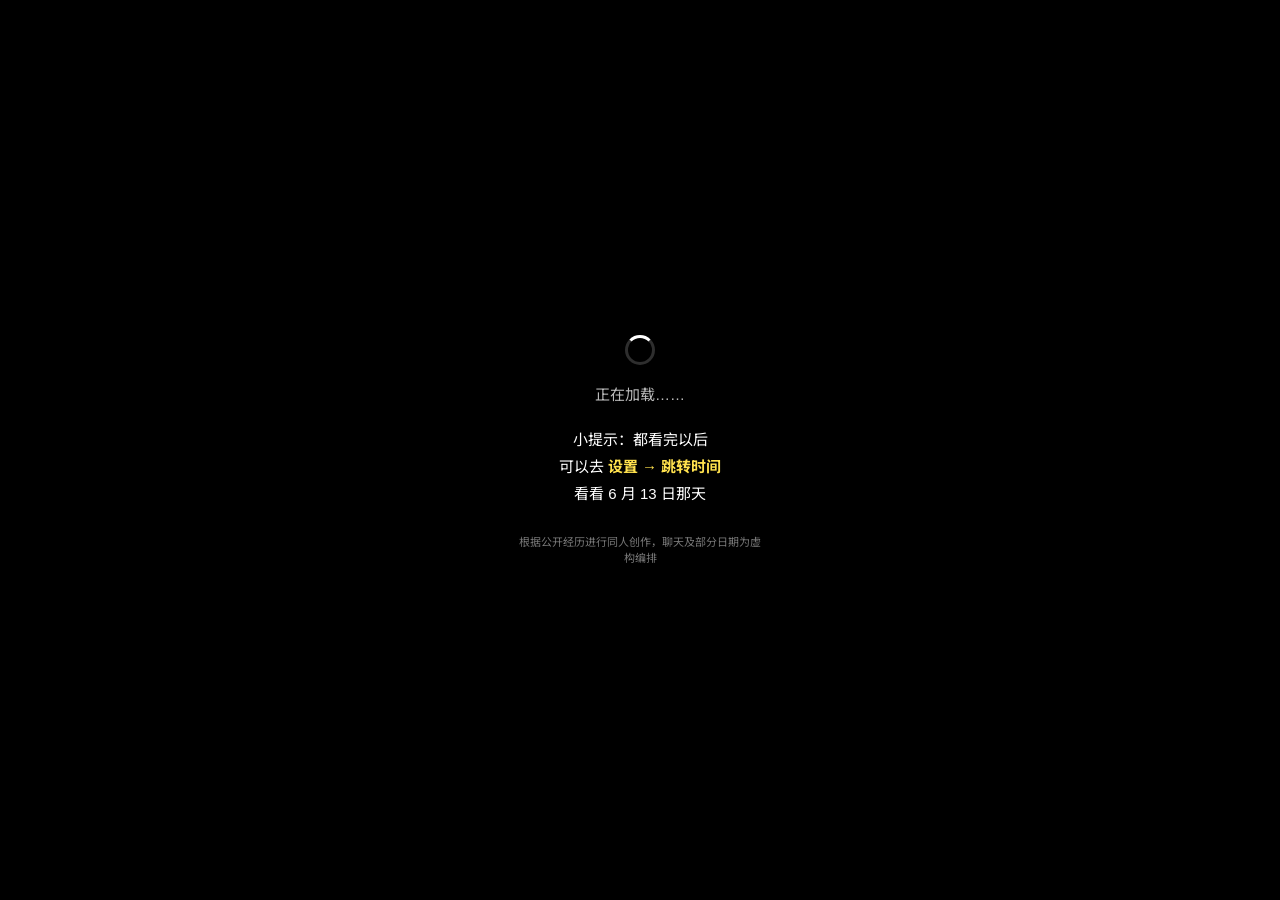
<file: index.html>
<!doctype html>
<html lang="zh-CN">
<head>
<meta charset="utf-8">
<meta name="viewport" content="width=device-width, initial-scale=1, viewport-fit=cover, user-scalable=no">
<meta name="theme-color" content="#000000">
<title>金南俊的旧手机</title>
<link rel="icon" href="./favicon.ico" sizes="any">
<link rel="icon" type="image/png" sizes="32x32" href="./favicon-32.png">
<link rel="apple-touch-icon" sizes="180x180" href="./apple-touch-icon.png">
<meta name="apple-mobile-web-app-title" content="金南俊的旧手机">
<meta name="description" content="金南俊的旧手机 · 同人叙事作品（非官方）。一部出道前的 iPhone 5。">
<link rel="preconnect" href="https://fonts.googleapis.com">
<link rel="preconnect" href="https://fonts.gstatic.com" crossorigin>
<!-- 字体异步加载：不挡住页面显示，加载好后自动换上 -->
<link href="https://fonts.googleapis.com/css2?family=Noto+Sans+SC:wght@400;500;700&display=swap" rel="stylesheet" media="print" onload="this.media='all'">
<style>
#boot{position:fixed;inset:0;z-index:999;background:#000;color:#fff;display:grid;place-items:center;text-align:center;font-family:"Helvetica Neue",Helvetica,"PingFang SC","Noto Sans SC",sans-serif;transition:opacity .5s}
#boot[hidden]{display:none}#boot.out{opacity:0}
#boot .boot-in{max-width:300px;padding:0 24px}
#boot .boot-spin{width:30px;height:30px;margin:0 auto 18px;border-radius:50%;border:3px solid rgba(255,255,255,.18);border-top-color:#fff;animation:bootspin .9s linear infinite}
@keyframes bootspin{to{transform:rotate(360deg)}}
#boot .boot-t{font-size:15px;color:#bbb;margin:0 0 22px}
#boot .boot-tip{font-size:15px;line-height:1.8;margin:0 0 26px}
#boot .boot-tip b{color:#ffe14d;font-weight:700}
#boot .boot-c{font-size:11px;color:#777;margin:0}
</style>
<link rel="stylesheet" href="css/phone.css">
<link rel="stylesheet" href="css/chat.css">
<link rel="stylesheet" href="css/ios.css">
</head>
<body>
<div id="boot" hidden><div class="boot-in"><div class="boot-spin"></div><p class="boot-t">正在加载……</p>
  <p class="boot-tip">小提示：都看完以后<br>可以去 <b>设置 → 跳转时间</b><br>看看 6 月 13 日那天</p>
  <p class="boot-c">根据公开经历进行同人创作，聊天及部分日期为虚构编排</p></div></div>
<script>
/* 网慢时才显示加载提示：0.9 秒内加载完就直接进入 */
(function(){var b=document.getElementById('boot'),shown=false;var t=setTimeout(function(){b.hidden=false;shown=true;},900);
window.addEventListener('load',function(){clearTimeout(t);if(!shown){b.remove();return;}
setTimeout(function(){b.classList.add('out');setTimeout(function(){b.remove();},500);},1800);});
b.addEventListener('click',function(){if(document.readyState==='complete'){b.classList.add('out');setTimeout(function(){b.remove();},500);}});})();
</script>
<div id="stage">
  <div id="device">
    <div id="screen">
      <div id="statusbar" class="sb-trans">
        <span class="sb-left" aria-hidden="true">
          <span class="sb-bars"><i></i><i></i><i></i><i></i><i></i></span>
          <span class="sb-carrier">SKTelecom</span>
          <svg class="sb-wifi" viewBox="0 0 16 12"><path d="M8 2.3c2.4 0 4.6.9 6.2 2.5l1.2-1.3C13.4 1.4 10.8.3 8 .3S2.6 1.4.6 3.5l1.2 1.3C3.4 3.2 5.6 2.3 8 2.3zm0 3.6c1.4 0 2.7.5 3.7 1.5l1.2-1.3C11.6 4.8 9.9 4.1 8 4.1s-3.6.7-4.9 2l1.2 1.3c1-1 2.3-1.5 3.7-1.5zm0 3.4c-.5 0-1 .2-1.3.6L8 11.7l1.3-1.8c-.3-.4-.8-.6-1.3-.6z"/></svg>
        </span>
        <span class="sb-time" data-clock="short">23:47</span>
        <svg class="sb-lock" viewBox="0 0 9 12" aria-hidden="true"><path fill="#fff" d="M1.6 5.2V3.6a2.9 2.9 0 0 1 5.8 0v1.6h.4c.6 0 1.2.5 1.2 1.2v4.4c0 .6-.6 1.2-1.2 1.2H1.2C.6 12 0 11.4 0 10.8V6.4c0-.7.6-1.2 1.2-1.2zm1.2 0h3.4V3.6a1.7 1.7 0 0 0-3.4 0z"/></svg>
        <span class="sb-right" aria-hidden="true"><span class="sb-batt-num">63%</span><span class="sb-batt"></span></span>
      </div>
      <div id="layers"></div>
      <div id="banner-layer"></div>
    </div>
  </div>
</div>
<!-- 数据（要改内容只改 data/ 里的文件） -->
<script src="js/compat.js"></script>
<script src="js/hit.js"></script>
<script src="data/config.js"></script>
<script src="data/people.js"></script>
<script src="data/chats.js"></script>
<script src="data/phone.js"></script>
<script src="data/phone-more.js"></script>
<script src="data/assets.js"></script>
<script src="data/rm-photos.js"></script>
<script src="data/channels.js"></script>
<script src="data/interactions.js"></script>
<script src="data/chat-extras.js"></script>
<script src="data/name-replies.js"></script>
<script src="data/reader-extras.js"></script>
<script src="data/pay-extras.js"></script>
<script src="data/followups.js"></script>
<script src="data/group.js"></script>
<script src="data/player-extras.js"></script>
<script src="data/player-extras-2.js"></script>
<script src="data/player-extras-3.js"></script>
<script src="data/player-extras-4.js"></script>
<script src="data/player-extras-5.js"></script>
<script src="data/player-extras-6.js"></script>
<script src="data/player-extras-7.js"></script>
<script src="data/player-extras-8.js"></script>
<script src="data/player-extras-9.js"></script>
<script src="data/player-extras-10.js"></script>
<script src="data/player-extras-11.js"></script>
<script src="data/player-extras-12.js"></script>
<script src="data/player-extras-13.js"></script>
<script src="data/player-extras-14.js"></script>
<script src="data/player-extras-15.js"></script>
<script src="data/player-extras-16.js"></script>
<script src="data/player-extras-17.js"></script>
<script src="data/player-extras-18.js"></script>
<script src="data/player-extras-19.js"></script>
<script src="data/polish.js"></script>
<script src="data/debut.js"></script>
<script src="data/music.js"></script>
<!-- 程序 -->
<script src="js/data-loader.js"></script>
<script src="vendor/opencc/t2cn.js"></script>
<script src="js/zh.js"></script>
<script src="js/retro-icons.js"></script>
<script src="js/ui.js"></script>
<script src="js/interaction-engine.js"></script>
<script src="js/feedback.js"></script>
<script src="js/chat.js"></script>
<script src="js/apps.js"></script>
<script src="js/events.js"></script>
<script src="js/debut.js"></script>
<script src="js/app.js"></script>
</body>
</html>
</file>
<file: css/phone.css>
/* ================================================================
 * iPhone 5 · iOS 6 外壳：机身、状态栏、锁屏、密码、主屏幕、横幅、查看器
 * ================================================================ */
:root {
  --font: "Helvetica Neue", Helvetica, Arial, "Noto Sans SC", "PingFang SC", "Heiti SC", "Hiragino Sans GB", "Microsoft YaHei", sans-serif;
  --stage-bg: #2b2d31;
  --ease-out: cubic-bezier(.2, .8, .2, 1);
  --ease-spring: cubic-bezier(.32, 1.25, .45, 1);
  --sw: 360px; /* 屏幕设计宽度（iPhone 5 是 16:9） */
  --sh: 640px;
  --sb: 20px;  /* 状态栏高度 */
  --sab: 0px;  /* 底部安全区 */
}
* { box-sizing: border-box; -webkit-tap-highlight-color: transparent; }
html, body { margin: 0; height: 100%; overflow: hidden; }
body {
  font-family: var(--font); color: #000; -webkit-font-smoothing: antialiased; user-select: none; -webkit-user-select: none;
  background: radial-gradient(ellipse at 50% 30%, #4a4d53 0%, #2b2d31 55%, #1b1c1f 100%);
}
button { font: inherit; color: inherit; background: none; border: 0; padding: 0; cursor: pointer; }
svg { display: block; }

/* ---------- 舞台：电脑端居中一部白色 iPhone 5 ---------- */
#stage { position: fixed; top: 0; right: 0; bottom: 0; left: 0; display: grid; place-items: center; }
/* 不显示手机外壳：电脑上只居中显示屏幕本身 */
#device { position: relative; width: var(--sw); height: var(--sh); transform: scale(var(--scale, 1)); transform-origin: center; }
#side-btn, .dv-top, #home-btn { display: none; }
#screen {
  position: relative; width: var(--sw); height: var(--sh); overflow: hidden; background: #000; isolation: isolate;
  border-radius: 6px; box-shadow: 0 30px 70px rgba(0,0,0,.55), 0 8px 20px rgba(0,0,0,.35);
}

/* ---------- 手机端：直接铺满 ---------- */
body.fullscreen { --sb: calc(20px + env(safe-area-inset-top)); --sab: env(safe-area-inset-bottom); background: #000; }
body.fullscreen #stage { display: block; top: var(--phone-visible-top, 0px); bottom: auto; height: var(--phone-visible-height, 100dvh); }
body.fullscreen #device { width: 100%; height: 100%; padding: 0; border-radius: 0; box-shadow: none; transform: none; background: #000; }
body.fullscreen #device::before, body.fullscreen #device::after, body.fullscreen .dv-top, body.fullscreen #home-btn, body.fullscreen #side-btn { display: none; }
body.fullscreen #screen { width: 100%; height: 100%; box-shadow: none; border-radius: 0; }

/* ---------- 状态栏（iOS 6：20pt，时间居中） ---------- */
#statusbar {
  position: absolute; z-index: 110; top: 0; left: 0; right: 0; height: var(--sb); padding-top: calc(var(--sb) - 20px);
  display: flex; align-items: center; justify-content: space-between; padding-left: 5px; padding-right: 6px;
  pointer-events: none; color: #fff; font: 700 12.5px/1 "Helvetica Neue", Helvetica, Arial, var(--font); letter-spacing: -.1px;
  background: #000; text-shadow: 0 -1px 0 rgba(0,0,0,.5); transition: background .25s;
}
#statusbar.sb-trans { background: rgba(0,0,0,.5); }
#statusbar.sb-clear { background: rgba(0,0,0,.25); }
.sb-left, .sb-right { flex: 1; display: flex; align-items: center; gap: 4px; min-width: 0; }
.sb-right { justify-content: flex-end; gap: 4px; }
.sb-bars { display: flex; align-items: flex-end; gap: 1px; height: 10px; margin-right: 1px; }
.sb-bars i { width: 3px; background: #fff; border-radius: .5px; }
.sb-bars i:nth-child(1) { height: 3px; } .sb-bars i:nth-child(2) { height: 4.5px; } .sb-bars i:nth-child(3) { height: 6px; }
.sb-bars i:nth-child(4) { height: 7.5px; } .sb-bars i:nth-child(5) { height: 9px; opacity: .35; }
.sb-carrier { font-weight: 500; white-space: nowrap; }
.sb-wifi { width: 14px; height: 10px; fill: currentColor; }
.sb-time { position: absolute; left: 0; right: 0; text-align: center; pointer-events: none; font-weight: 700; }
.sb-lock { display: none; width: 9px; height: 12px; margin: 0 auto; }
#statusbar.on-lock .sb-time { color: transparent; text-shadow: none; }
#statusbar.on-lock .sb-lock { display: block; position: absolute; left: 50%; margin-left: -4.5px; top: calc(var(--sb) - 16px); }
.sb-batt-num { font-weight: 500; }
.sb-batt { position: relative; width: 23px; height: 11px; border: 1px solid rgba(255,255,255,.9); border-radius: 2px; margin-right: 3px; }
.sb-batt::before { content: ""; position: absolute; left: 1px; top: 1px; bottom: 1px; width: calc((100% - 2px) * var(--batt, .63)); background: linear-gradient(#fff, #e6e6e6); border-radius: 1px; }
.sb-batt::after { content: ""; position: absolute; right: -4px; top: 2.5px; width: 2px; height: 4px; border-radius: 0 1px 1px 0; background: rgba(255,255,255,.9); }

/* ---------- 层 ---------- */
#layers { position: absolute; top: 0; right: 0; bottom: 0; left: 0; }
.layer { position: absolute; top: 0; right: 0; bottom: 0; left: 0; overflow: hidden; }
.wallpaper { position: absolute; top: 0; right: 0; bottom: 0; left: 0; background: #b9c3cc center/cover no-repeat; }
.wallpaper.is-empty { background: linear-gradient(#8e9aa6, #c9d0d6 30%, #aab4bd); }

/* ---------- 锁屏 ---------- */
.lock { color: #fff; touch-action: none; }
.lock-inner { position: absolute; top: 0; right: 0; bottom: 0; left: 0; transition: transform .4s var(--ease-out), opacity .3s; will-change: transform; }
.lock-top {
  position: absolute; left: 0; right: 0; top: var(--sb); height: 96px; text-align: center;
  background: linear-gradient(rgba(30,30,32,.62), rgba(10,10,12,.7)); border-bottom: 1px solid rgba(0,0,0,.6); box-shadow: inset 0 1px 0 rgba(255,255,255,.18), 0 1px 0 rgba(255,255,255,.12);
}
.lock-time { font: 200 64px/1 "Helvetica Neue", Helvetica, Arial, sans-serif; letter-spacing: -1px; margin-top: 8px; text-shadow: 0 -1px 0 rgba(0,0,0,.6); font-variant-numeric: tabular-nums; }
.lock-date { font-size: 14px; font-weight: 700; margin-top: 4px; text-shadow: 0 -1px 0 rgba(0,0,0,.6); }
.lock-notifs {
  position: absolute; left: 8px; right: 8px; top: calc(var(--sb) + 106px); bottom: 110px; overflow-y: auto; scrollbar-width: none;
  display: flex; flex-direction: column; gap: 0;
}
.lock-notifs::-webkit-scrollbar { display: none; }
.lock-notifs:empty { display: none; }
.lock-bottom {
  position: absolute; left: 0; right: 0; bottom: 0; height: calc(96px + var(--sab)); padding-bottom: var(--sab);
  background: linear-gradient(rgba(30,30,32,.62), rgba(10,10,12,.78)); border-top: 1px solid rgba(0,0,0,.6); box-shadow: inset 0 1px 0 rgba(255,255,255,.18);
  display: flex; align-items: center; padding-left: 20px; padding-right: 14px; gap: 12px;
}
.slider { position: relative; flex: 1; height: 52px; border-radius: 12px; background: linear-gradient(#141416, #2c2c30); box-shadow: inset 0 1px 3px rgba(0,0,0,.9), 0 1px 0 rgba(255,255,255,.22); overflow: hidden; touch-action: none; }
.slider-text {
  position: absolute; top: 0; right: 0; bottom: 0; left: 0; display: grid; place-items: center; padding-left: 58px; font-size: 21px; font-weight: 400; letter-spacing: 1px;
  color: transparent; background: linear-gradient(90deg, #5e5e5e 0%, #5e5e5e 38%, #ffffff 50%, #5e5e5e 62%, #5e5e5e 100%) 0 0/250% 100%;
  -webkit-background-clip: text; background-clip: text; animation: shimmer 2.4s linear infinite; transition: opacity .15s;
}
@keyframes shimmer { from { background-position: 125% 0; } to { background-position: -25% 0; } }
.slider-knob {
  position: absolute; left: 3px; top: 3px; width: 68px; height: 46px; border-radius: 9px; cursor: grab;
  background: linear-gradient(#ffffff, #e2e2e2 48%, #cfcfcf 52%, #bdbdbd); box-shadow: inset 0 1px 0 #fff, 0 1px 2px rgba(0,0,0,.6);
  display: grid; place-items: center;
}
.slider-knob svg { width: 34px; height: 22px; }
.slider-knob.snap { transition: transform .3s var(--ease-out); }
.lock-cam { width: 34px; height: 52px; display: flex; flex-direction: column; align-items: center; justify-content: center; gap: 4px; opacity: .85; }
.lock-cam i { width: 24px; height: 2px; border-radius: 1px; background: rgba(255,255,255,.55); }
.lock-cam svg { width: 26px; height: 20px; margin-top: 3px; }

/* 锁屏通知（iOS 6 列表） */
.ncard {
  position: relative; display: flex; gap: 8px; align-items: flex-start; text-align: left; width: 100%;
  padding: 9px 10px 10px; color: #fff; background: rgba(0,0,0,.55);
  border-top: 1px solid rgba(255,255,255,.12); border-bottom: 1px solid rgba(0,0,0,.6);
}
.lock-notifs > :first-child .ncard, .lock-notifs > .ncard:first-child { border-radius: 8px 8px 0 0; }
.lock-notifs > :last-child .ncard:last-child, .lock-notifs > .ncard:last-child { border-radius: 0 0 8px 8px; }
.lock-notifs > :only-child .ncard:only-child { border-radius: 8px; }
.ncard .napp { width: 29px; height: 29px; flex: none; border-radius: 6px; overflow: hidden; box-shadow: 0 1px 2px rgba(0,0,0,.6); margin-top: 1px; }
.ncard .nbody { flex: 1; min-width: 0; }
.ncard .nhead { display: flex; justify-content: space-between; gap: 8px; font-size: 14.5px; font-weight: 700; line-height: 1.25; text-shadow: 0 -1px 0 rgba(0,0,0,.6); }
.ncard .ntime { font-size: 12px; font-weight: 400; color: rgba(255,255,255,.65); flex: none; }
.ncard .ntext { font-size: 14px; line-height: 1.3; margin-top: 1px; display: -webkit-box; -webkit-line-clamp: 3; -webkit-box-orient: vertical; overflow: hidden; word-break: break-all; color: rgba(255,255,255,.92); }
.nstack { position: relative; }
.nstack .nmore { position: absolute; right: 10px; bottom: 6px; font-size: 11px; color: rgba(255,255,255,.6); }
.nstack-head { display: flex; justify-content: space-between; align-items: center; padding: 6px 10px; background: rgba(0,0,0,.7); font-size: 13px; font-weight: 700; color: #fff; }
.nstack-head button { font-size: 12px; color: #fff; padding: 2px 9px; border-radius: 5px; border: 1px solid rgba(255,255,255,.35); background: linear-gradient(rgba(255,255,255,.25), rgba(255,255,255,.05)); }
.nstack-enter { animation: fadeIn .25s; }

/* ---------- 密码（iOS 6 简易密码） ---------- */
.passcode { color: #fff; background: #000; }
.passcode .wallpaper { filter: brightness(.55); }
.pc-inner { position: absolute; top: 0; right: 0; bottom: 0; left: 0; display: flex; flex-direction: column; }
.pc-head { flex: 1; display: flex; flex-direction: column; align-items: center; justify-content: center; padding-top: var(--sb); background: linear-gradient(rgba(0,0,0,.25), rgba(0,0,0,.45)); }
.pc-title { font-size: 17px; font-weight: 700; text-shadow: 0 -1px 0 rgba(0,0,0,.7); }
.pc-hint { margin-top: 14px; font-size: 13px; color: rgba(255,255,255,.75); text-shadow: 0 -1px 0 rgba(0,0,0,.7); }
.pc-dots { display: flex; gap: 10px; margin-top: 16px; }
.pc-dots i { width: 58px; height: 52px; border-radius: 5px; background: #fff; box-shadow: inset 0 2px 3px rgba(0,0,0,.35), 0 1px 0 rgba(255,255,255,.35); position: relative; }
.pc-dots i.on::after { content: ""; position: absolute; left: 50%; top: 50%; width: 13px; height: 13px; margin: -6.5px 0 0 -6.5px; border-radius: 50%; background: #111; }
.pc-dots.shake { animation: shake .5s; }
@keyframes shake { 10%, 90% { transform: translateX(-2px); } 20%, 80% { transform: translateX(8px); } 30%, 50%, 70% { transform: translateX(-14px); } 40%, 60% { transform: translateX(14px); } }
.pc-pad { flex: none; display: grid; grid-template-columns: repeat(3, 1fr); background: #1b1b1d; gap: 1px; padding-bottom: var(--sab); border-top: 1px solid #000; }
.pc-key {
  height: 58px; display: flex; flex-direction: column; align-items: center; justify-content: center; color: #fff;
  background: linear-gradient(#5f6166, #3c3e42 50%, #313236 51%, #26272a); box-shadow: inset 0 1px 0 rgba(255,255,255,.22);
  text-shadow: 0 -1px 0 rgba(0,0,0,.7);
}
.pc-key:active, .pc-key.pressed { background: linear-gradient(#3a7fe0, #1f5dc6 50%, #154fb5 51%, #0d43a3); }
.pc-key b { font-size: 27px; font-weight: 400; line-height: 1; }
.pc-key small { font-size: 9px; font-weight: 700; letter-spacing: 1.5px; margin-top: 2px; color: rgba(255,255,255,.75); }
.pc-key.fn { font-size: 15px; font-weight: 700; background: linear-gradient(#45474b, #2b2c2f 50%, #232427 51%, #1b1c1e); }
.pc-key.fn svg { width: 30px; height: 20px; }

/* ---------- 主屏幕 ---------- */
.home .wallpaper.is-empty { background: #3c4d63; }
.home-pages { position: absolute; left: 0; right: 0; top: var(--sb); bottom: calc(96px + var(--sab)); padding-top: 12px; }
.home-grid { display: grid; grid-template-columns: repeat(4, 1fr); row-gap: 18px; padding: 0 8px; }
.app { display: flex; flex-direction: column; align-items: center; gap: 5px; }
.app-icon { position: relative; width: 62px; height: 62px; border-radius: 12px; transition: transform .15s; filter: drop-shadow(0 1.5px 1.5px rgba(0,0,0,.55)); }
.icon6 { width: 100%; height: 100%; border-radius: inherit; overflow: hidden; position: relative; }
.icon6 svg { width: 100%; height: 100%; }
.icon6::after { /* iOS 6 的玻璃高光与描边 */
  content: ""; position: absolute; top: 0; right: 0; bottom: 0; left: 0; border-radius: inherit; pointer-events: none;
  background: linear-gradient(rgba(255,255,255,.34), rgba(255,255,255,.08) 48%, rgba(255,255,255,0) 50%);
  box-shadow: inset 0 0 0 .5px rgba(0,0,0,.25), inset 0 1px 0 rgba(255,255,255,.5);
}
.app:active .app-icon, .app.pressed .app-icon { filter: brightness(.55) drop-shadow(0 1.5px 1.5px rgba(0,0,0,.55)); }
.app-label { font-size: 11.5px; font-weight: 700; color: #fff; text-shadow: 0 1px 2px rgba(0,0,0,.9), 0 0 1px #000; max-width: 80px; white-space: nowrap; overflow: hidden; text-overflow: ellipsis; letter-spacing: -.1px; }
.badge {
  position: absolute; top: -8px; right: -9px; min-width: 25px; height: 25px; padding: 0 6px; border-radius: 13px; z-index: 2;
  background: radial-gradient(circle at 50% 0%, #ff9b8f 0%, #f2321f 45%, #b20e00 100%); color: #fff; font: 700 14px/21px "Helvetica Neue", Helvetica, Arial, sans-serif; text-align: center;
  border: 2px solid #fff; box-shadow: 0 2px 3px rgba(0,0,0,.6); text-shadow: 0 -1px 0 rgba(0,0,0,.35);
}
.badge::after { content: ""; position: absolute; left: 2px; right: 2px; top: 1px; height: 45%; border-radius: 10px 10px 50% 50%; background: linear-gradient(rgba(255,255,255,.55), rgba(255,255,255,.1)); }
.app.bounce .app-icon { animation: bounce .45s; }
@keyframes bounce { 30% { transform: scale(.86); } 60% { transform: scale(1.06); } }
.dock { position: absolute; left: 0; right: 0; bottom: 0; height: calc(96px + var(--sab)); padding-bottom: var(--sab); display: grid; grid-template-columns: repeat(4, 1fr); align-items: start; padding-top: 10px; }
.dock::before { /* 玻璃台面（上窄下宽的梯形） */
  content: ""; position: absolute; left: 0; right: 0; top: 42px; bottom: calc(9px + var(--sab));
  background: linear-gradient(rgba(240,244,248,.55), rgba(205,214,224,.5) 40%, rgba(150,162,178,.6));
  clip-path: polygon(5% 0, 95% 0, 100% 100%, 0 100%);
}
.dock::after { /* 台面前沿 */
  content: ""; position: absolute; left: 0; right: 0; bottom: var(--sab); height: 9px;
  background: linear-gradient(rgba(255,255,255,.85), rgba(170,180,195,.75) 40%, rgba(110,120,135,.8)); box-shadow: 0 -1px 0 rgba(255,255,255,.7);
}
body.fullscreen .dock::after { bottom: 0; height: calc(9px + var(--sab)); }
.dock .app { position: relative; z-index: 1; }
.dock .app-icon { -webkit-box-reflect: below 2px linear-gradient(transparent 70%, rgba(255,255,255,.22)); }
.dock .app-label { margin-top: 2px; }
.page-dots { position: absolute; bottom: calc(100px + var(--sab)); left: 0; right: 0; display: flex; justify-content: center; align-items: center; gap: 9px; }
.page-dots i { width: 6px; height: 6px; border-radius: 50%; background: rgba(255,255,255,.45); box-shadow: 0 0 1px rgba(0,0,0,.6); }
.page-dots i.on { background: #fff; }
.page-dots .pd-search { width: 8px; height: 8px; border: 1.4px solid rgba(255,255,255,.7); border-radius: 50%; position: relative; background: none; box-shadow: none; }
.page-dots .pd-search::after { content: ""; position: absolute; right: -3px; bottom: -3px; width: 4px; height: 1.4px; background: rgba(255,255,255,.7); transform: rotate(45deg); }
.home-enter .home-grid, .home-enter .dock .app { animation: homeIn .5s var(--ease-out); }
@keyframes homeIn { from { transform: scale(1.35); opacity: 0; } }

/* 图标占位（槽位为空时显示） */
.icon-fallback { width: 100%; height: 100%; border-radius: inherit; display: grid; place-items: center; overflow: hidden; }
.icon-fallback svg { width: 58%; height: 58%; }
.icon-img { width: 100%; height: 100%; border-radius: inherit; object-fit: cover; display: block; }

/* ---------- 应用窗口 ---------- */
.appwin { background: #000; will-change: transform; }
.appwin.opening { animation: appOpen .38s var(--ease-out); }
.appwin.closing { animation: appClose .3s cubic-bezier(.4, 0, .9, .6) forwards; }
@keyframes appOpen { from { transform: translate(var(--ox), var(--oy)) scale(.12); opacity: 0; } 35% { opacity: 1; } }
@keyframes appClose { to { transform: translate(var(--ox), var(--oy)) scale(.12); opacity: 0; } }

/* 页面栈（应用内推入/返回，iOS 6 是整页平移） */
.page { position: absolute; top: 0; right: 0; bottom: 0; left: 0; background: #fff; display: flex; flex-direction: column; overflow: hidden; }
.page.push-in { animation: pushIn .35s var(--ease-out); }
.page.push-out { animation: pushOut .32s var(--ease-out) forwards; }
.page.under { animation: underOut .35s var(--ease-out) forwards; }
.page.under-back { animation: underBack .32s var(--ease-out); }
@keyframes pushIn { from { transform: translateX(100%); } }
@keyframes pushOut { to { transform: translateX(100%); } }
@keyframes underOut { to { transform: translateX(-100%); } }
@keyframes underBack { from { transform: translateX(-100%); } }

/* ---------- 横幅通知（iOS 6：顶部黑色横条） ---------- */
#banner-layer { position: absolute; z-index: 120; left: 0; right: 0; top: 0; pointer-events: none; }
#banner-layer .ncard {
  pointer-events: auto; cursor: pointer; border-radius: 0; align-items: center; min-height: calc(var(--sb) + 22px); padding: calc(var(--sb) - 18px) 10px 6px;
  background: linear-gradient(#2a2a2c, #050505); border: 0; border-bottom: 1px solid #000; box-shadow: 0 2px 6px rgba(0,0,0,.5);
}
#banner-layer .ncard .napp { width: 20px; height: 20px; border-radius: 4px; margin-top: 0; }
#banner-layer .ncard .nbody { display: flex; gap: 6px; align-items: baseline; min-width: 0; }
#banner-layer .ncard .nhead { flex: none; font-size: 13.5px; }
#banner-layer .ncard .ntime { display: none; }
#banner-layer .ncard .ntext { font-size: 13.5px; -webkit-line-clamp: 1; flex: 1; min-width: 0; }
.banner-in { animation: bannerIn .35s var(--ease-out) both; }
.banner-out { animation: bannerOut .3s ease-in forwards; }
@keyframes bannerIn { from { transform: rotateX(-90deg); transform-origin: top; opacity: 0; } to { transform: none; transform-origin: top; } }
@keyframes bannerOut { to { transform: rotateX(90deg); transform-origin: bottom; opacity: 0; } }

/* ---------- 图片查看器（半透明黑色工具栏） ---------- */
.viewer { position: absolute; top: 0; right: 0; bottom: 0; left: 0; z-index: 80; background: #000; color: #fff; display: flex; flex-direction: column; animation: fadeIn .25s; }
.viewer-top {
  padding: var(--sb) 6px 0; height: calc(var(--sb) + 44px); display: flex; align-items: center; justify-content: space-between; font-size: 15px;
  background: linear-gradient(rgba(60,60,64,.75), rgba(10,10,12,.8)); border-bottom: 1px solid #000; box-shadow: inset 0 -1px 0 rgba(255,255,255,.08); flex: none; gap: 6px;
}
.viewer-top > button { color: #fff; font-size: 12.5px; font-weight: 700; padding: 6px 10px; border-radius: 5px; border: 1px solid rgba(0,0,0,.8); background: linear-gradient(#5a5a5e, #2a2a2e 50%, #1d1d20 51%, #141416); box-shadow: inset 0 1px 0 rgba(255,255,255,.2), 0 1px 0 rgba(255,255,255,.12); text-shadow: 0 -1px 0 #000; white-space: nowrap; }
.viewer-top .vt-title { text-align: center; line-height: 1.25; font-weight: 700; font-size: 15px; min-width: 0; overflow: hidden; text-overflow: ellipsis; text-shadow: 0 -1px 0 #000; }
.viewer-top .vt-title small { display: block; font-size: 11.5px; font-weight: 400; opacity: .75; }
.viewer-img { flex: 1; display: grid; place-items: center; overflow: hidden; }
.viewer-img img { max-width: 100%; max-height: 100%; object-fit: contain; }
@keyframes fadeIn { from { opacity: 0; } }

@media (prefers-reduced-motion: reduce) {
  *, *::before, *::after { animation-duration: .01ms !important; transition-duration: .01ms !important; }
}

/* 稍后提醒卡 */
.snz-card { align-items: center; border-radius: 8px; }
.snz-card .snz-stop { flex: none; font-size: 13px; font-weight: 700; color: #fff; padding: 6px 12px; border-radius: 5px; border: 1px solid #000; background: linear-gradient(#f06a5c, #c81e10); box-shadow: inset 0 1px 0 rgba(255,255,255,.35); }

/* 文件查看 */
.viewer-doc { background: #fff; color: #000; }
.viewer-file { flex: 1; overflow: auto; padding: 14px 18px 40px; }
.vf-text { white-space: pre-wrap; word-break: break-word; font: 15px/1.7 var(--font); color: #111; margin: 0; }
.vf-empty { color: #8e8e93; text-align: center; margin-top: 120px; font-size: 15px; }

.viewer-source { color: inherit; text-decoration: none; white-space: nowrap; }

.post-viewer { background: #fff; color: #151515; }
.post-scroll { overflow-y: auto; flex: 1; padding: 16px 16px 32px; overscroll-behavior: contain; background: #fff; }
.post-author { font-weight: 700; font-size: 16px; line-height: 1.4; }
.post-author small { display: block; color: #888; font-size: 13px; font-weight: 400; }
.post-date { color: #8b8b8b; font-size: 12px; margin-top: 8px; }
.post-caption { font-size: 15px; line-height: 1.6; margin: 14px 0; }
.post-caption small { display: block; color: #8b8b8b; font-size: 11px; margin-bottom: 4px; }
.post-image { display: block; width: 100%; max-height: 360px; object-fit: contain; border-radius: 4px; background: #f4f4f4; border: 1px solid #ddd; }
.post-actions { display: flex; gap: 10px; margin-top: 16px; }
.post-actions a, .post-actions button { flex: 1; border-radius: 8px; padding: 10px 5px; font-size: 14px; font-weight: 700; text-align: center; text-decoration: none; color: #333; border: 1px solid #a9a9a9; background: linear-gradient(#fff, #e2e2e2); box-shadow: 0 1px 0 #fff inset; }
.post-actions .post-open { color: #fff; border-color: #1d5fa8; background: linear-gradient(#5ba3f0, #2a73d5 50%, #1d64c8 51%, #1a5cb8); text-shadow: 0 -1px 0 rgba(0,0,0,.35); }
.post-copy-status { min-height: 25px; margin-top: 8px; color: #6e6e73; font-size: 12px; text-align: center; }
.post-url { width: 100%; min-width: 0; padding: 8px; border: 1px solid #bbb; border-radius: 5px; background: #fafafa; color: #777; font: 11px/1.4 var(--font); box-shadow: inset 0 1px 2px rgba(0,0,0,.15); }

/* 跳转时间的过场 */
.jump-fade { position: absolute; top: 0; right: 0; bottom: 0; left: 0; z-index: 150; background: #000; color: #fff; display: flex; flex-direction: column; align-items: center; justify-content: center; gap: 8px; animation: fadeIn .8s; transition: opacity .8s; }
.jump-fade div { font: 200 30px/1.2 "Helvetica Neue", Helvetica, var(--font); letter-spacing: 1px; }
.jump-fade small { font-size: 13px; color: #999; }
.jump-fade.out { opacity: 0; }

.lock-notifs > .ncard:first-child { border-radius: 8px 8px 0 0; }
.lock-notifs > .ncard:last-child { border-radius: 0 0 8px 8px; }
.lock-notifs > .ncard:only-child { border-radius: 8px; }
.ncard-in { animation: ncardIn .35s var(--ease-out); }
@keyframes ncardIn { from { opacity: 0; transform: translateY(-14px); } }

/* 出道合照上浮现的文字 */
.ending { container-type: inline-size; position: absolute; top: 0; right: 0; bottom: 0; left: 0; top: calc(var(--sb) + 44px); z-index: 3; display: grid; place-items: center; background: rgba(0,0,0,0); transition: background 1.6s; pointer-events: none; }
.ending.dim { background: rgba(0,0,0,.72); pointer-events: auto; cursor: pointer; }
.ending-text { padding: 0 18px; text-align: center; color: #fff; animation: endingIn 1.1s ease both; transition: opacity .9s; }
.ending-text p { margin: 0; min-height: 1em; white-space: nowrap; font: 300 17px/2 "Helvetica Neue", Helvetica, var(--font); letter-spacing: 1px; text-shadow: 0 1px 8px rgba(0,0,0,.6); }
.ending-text small { display: block; margin-top: 22px; font-size: 13px; letter-spacing: 2px; color: rgba(255,255,255,.65); }
.ending-text.out { opacity: 0; }
@keyframes endingIn { from { opacity: 0; transform: translateY(8px); filter: blur(3px); } }

/* 窄屏上自动缩小字号，保证每行都不会被挤到下一行 */
.ending-text p { font-size: min(17px, 5.3cqw); }
</file>
<file: css/chat.css>
/* ===== 聊天应用（仿 2013 年前后韩国常用聊天软件的版式；图标与商标为槽位） ===== */
.av { position: relative; flex: none; border-radius: 34%; overflow: hidden; background: #c9d3dd; box-shadow: inset 0 0 0 .5px rgba(0,0,0,.15); }
.av img { width: 100%; height: 100%; object-fit: cover; display: block; }
.av-empty { width: 100%; height: 100%; background: linear-gradient(#c7d3df, #a7b6c5); display: grid; place-items: end center; }
.av-empty svg { width: 82%; height: 82%; }
.av-group { display: grid; grid-template-columns: 1fr 1fr; gap: 1.5px; background: transparent; border-radius: 34%; box-shadow: none; }
.av-group .av { border-radius: 34%; width: 100% !important; height: 100% !important; }

/* 顶栏：深色拟物导航栏 */
.k-page { background: #fff; padding-top: var(--sb); }
.k-head {
  flex: none; position: relative; height: 44px; display: flex; align-items: center; justify-content: space-between; padding: 0 6px;
  background: linear-gradient(#5f5d5a, #43413e 50%, #3a3835 51%, #2e2c2a); border-bottom: 1px solid #141312; box-shadow: inset 0 1px 0 rgba(255,255,255,.2);
}
.k-head h1 { position: absolute; left: 70px; right: 70px; margin: 0; text-align: center; color: #fff; font-size: 19px; font-weight: 700; text-shadow: 0 -1px 0 rgba(0,0,0,.6); pointer-events: none; }
.k-head .k-edit { height: 30px; padding: 0 9px; border-radius: 5px; color: #fff; font-size: 12.5px; font-weight: 700; text-shadow: 0 -1px 0 rgba(0,0,0,.5);
  background: linear-gradient(#6a6865, #4a4845 50%, #403e3b 51%, #34322f); border: 1px solid #1c1b1a; box-shadow: inset 0 1px 0 rgba(255,255,255,.2), 0 1px 0 rgba(255,255,255,.12); }
.k-head .k-icons { display: flex; gap: 4px; margin-left: auto; }
.k-ico { width: 34px; height: 34px; display: grid; place-items: center; }
.k-ico svg { width: 22px; height: 22px; fill: none; stroke: #fff; stroke-width: 1.8; stroke-linecap: round; stroke-linejoin: round; filter: drop-shadow(0 -1px 0 rgba(0,0,0,.5)); }
.k-scroll { flex: 1; overflow-y: auto; overscroll-behavior: contain; -webkit-overflow-scrolling: touch; scrollbar-width: none; }
.k-scroll::-webkit-scrollbar { display: none; }
.k-searchbar { padding: 7px 8px; background: linear-gradient(#ecebe7, #d5d3cd); border-bottom: 1px solid #b4b1aa; }
.k-searchbar div { height: 28px; border-radius: 14px; background: #fff; border: 1px solid #b4b1aa; box-shadow: inset 0 1px 2px rgba(0,0,0,.18); display: flex; align-items: center; gap: 5px; padding: 0 10px; color: #aaa; font-size: 14px; }
.k-searchbar svg { width: 14px; height: 14px; fill: none; stroke: #999; stroke-width: 2.2; }

/* 底部标签栏（黑色玻璃） */
.k-tabs { flex: none; display: grid; grid-template-columns: repeat(4, 1fr); height: calc(49px + var(--sab)); padding: 2px 2px calc(2px + var(--sab));
  background: linear-gradient(#3e3e3e, #262626 50%, #111 51%, #000); border-top: 1px solid #000; box-shadow: inset 0 1px 0 rgba(255,255,255,.18); }
.k-tab { display: flex; flex-direction: column; align-items: center; justify-content: center; gap: 1px; position: relative; color: #9a9a9a; font-size: 10px; font-weight: 700; border-radius: 3px; margin: 0 2px; }
.k-tab svg { width: 26px; height: 26px; fill: none; stroke: currentColor; stroke-width: 1.8; stroke-linecap: round; stroke-linejoin: round; }
.k-tab.on { color: #fff; background: rgba(255,255,255,.13); }
.k-tab.on svg { stroke: #ffe14d; fill: rgba(255,225,77,.25); filter: drop-shadow(0 0 3px rgba(255,225,77,.5)); }
.k-tab .k-tbadge { position: absolute; top: 0; left: calc(50% + 5px); min-width: 20px; height: 20px; padding: 0 5px; border-radius: 10px; color: #fff; font-size: 12px; font-weight: 700; display: grid; place-items: center;
  background: radial-gradient(circle at 50% 0%, #ff9b8f 0%, #f2321f 45%, #b20e00 100%); border: 1.5px solid #fff; box-shadow: 0 1px 2px rgba(0,0,0,.6); }

/* 聊天列表 */
.k-row { display: flex; align-items: center; gap: 10px; padding: 8px 10px; width: 100%; text-align: left; border-bottom: 1px solid #e6e6e6; background: #fff; }
.k-row:active { background: linear-gradient(#058cf5, #015fe6); }
.k-row:active .k-name, .k-row:active .k-prev, .k-row:active .k-time, .k-row:active .k-st, .k-row:active .k-name em { color: #fff; }
.k-row .k-mid { flex: 1; min-width: 0; }
.k-row .k-name { font-size: 15.5px; font-weight: 700; color: #1d1d1d; display: flex; align-items: center; gap: 5px; white-space: nowrap; overflow: hidden; }
.k-row .k-name em { font-style: normal; font-weight: 400; color: #9b9b9b; font-size: 14px; }
.k-row .k-prev { font-size: 13.5px; color: #8a8a8a; margin-top: 3px; white-space: nowrap; overflow: hidden; text-overflow: ellipsis; }
.k-row .k-side { align-self: stretch; display: flex; flex-direction: column; align-items: flex-end; gap: 6px; padding-top: 2px; flex: none; }
.k-row .k-time { font-size: 11.5px; color: #a3a3a3; }
.k-row .k-unread { min-width: 20px; height: 20px; padding: 0 6px; border-radius: 10px; color: #fff; font-size: 12px; font-weight: 700; display: grid; place-items: center;
  background: radial-gradient(circle at 50% 0%, #ff9b8f 0%, #f2321f 45%, #b20e00 100%); box-shadow: 0 1px 1px rgba(0,0,0,.35); }
.k-row.flash { animation: rowFlash 1.2s; }
@keyframes rowFlash { 0% { background: #fff6c2; } 100% { background: #fff; } }
.k-mute { width: 13px; height: 13px; fill: #c4c4c4; flex: none; }
.k-chtag { font-size: 10px; font-weight: 700; color: #fff; background: #a5a5a5; border-radius: 3px; padding: 1px 4px; flex: none; }

/* 好友 */
.k-me { display: flex; align-items: center; gap: 12px; padding: 10px 12px; border-bottom: 1px solid #e6e6e6; cursor: pointer; }
.k-me .k-name { font-size: 16.5px; font-weight: 700; }
.k-me .k-status { font-size: 13px; color: #8a8a8a; margin-top: 3px; }
.k-sec { font-size: 13px; font-weight: 700; color: #fff; padding: 3px 12px; text-shadow: 0 1px 0 rgba(0,0,0,.3); background: linear-gradient(#b4b1aa, #9c9890); border-top: 1px solid #8f8b83; border-bottom: 1px solid #86827a; }
.k-row .k-st { font-size: 12.5px; color: #8a8a8a; margin-top: 3px; white-space: nowrap; overflow: hidden; text-overflow: ellipsis; }
.k-more-list { padding: 0; }
.k-more-list div { padding: 13px 14px; font-size: 15.5px; font-weight: 700; border-bottom: 1px solid #e6e6e6; display: flex; justify-content: space-between; color: #1d1d1d; }
.k-more-list span { color: #a3a3a3; font-size: 13px; font-weight: 400; }
.k-find { padding: 18px 14px; text-align: center; color: #8a8a8a; font-size: 14px; line-height: 1.6; }

/* 个人资料 */
.k-profile { background: #5b6b7a; color: #fff; display: flex; flex-direction: column; z-index: 5; }
.k-profile .kp-bg { position: absolute; top: 0; right: 0; bottom: 0; left: 0; background: linear-gradient(#7f8f9e, #4b5a68) center/cover; }
.k-profile .kp-top { position: relative; padding: calc(var(--sb) + 8px) 12px 0; display: flex; justify-content: space-between; }
.k-profile .kp-top svg { width: 26px; height: 26px; stroke: #fff; stroke-width: 2; fill: none; stroke-linecap: round; filter: drop-shadow(0 1px 1px rgba(0,0,0,.5)); }
.k-profile .kp-main { position: relative; margin-top: auto; display: flex; flex-direction: column; align-items: center; padding-bottom: 22px; }
.k-profile .kp-main .av { border: 2px solid rgba(255,255,255,.85); box-shadow: 0 2px 6px rgba(0,0,0,.4); }
.k-profile .kp-name { font-size: 20px; font-weight: 700; margin-top: 12px; text-shadow: 0 1px 2px rgba(0,0,0,.5); }
.k-profile .kp-status { font-size: 14px; opacity: .9; margin-top: 6px; min-height: 18px; text-align: center; padding: 0 30px; text-shadow: 0 1px 2px rgba(0,0,0,.5); }
.k-profile .kp-actions { position: relative; display: flex; justify-content: center; gap: 30px; padding: 16px 0 calc(30px + var(--sab)); background: linear-gradient(rgba(0,0,0,.25), rgba(0,0,0,.55)); border-top: 1px solid rgba(255,255,255,.25); }
.k-profile .kp-actions button { display: flex; flex-direction: column; align-items: center; gap: 6px; font-size: 12px; font-weight: 700; text-shadow: 0 1px 1px rgba(0,0,0,.5); }
.k-profile .kp-actions svg { width: 26px; height: 26px; fill: none; stroke: #fff; stroke-width: 1.8; stroke-linejoin: round; }
.k-profile .kp-actions button[disabled] { opacity: .5; cursor: default; }
.sheet-in { animation: sheetIn .38s var(--ease-out); }
.sheet-out { animation: sheetOut .28s ease-in forwards; }
@keyframes sheetIn { from { transform: translateY(100%); } }
@keyframes sheetOut { to { transform: translateY(100%); } }

/* ===== 聊天室 ===== */
.k-room { background: #9bbbd4; padding-top: var(--sb); }
.kr-head { flex: none; position: relative; height: 44px; display: flex; align-items: center; padding: 0 6px; gap: 2px;
  background: linear-gradient(#5f5d5a, #43413e 50%, #3a3835 51%, #2e2c2a); border-bottom: 1px solid #141312; box-shadow: inset 0 1px 0 rgba(255,255,255,.2), 0 1px 3px rgba(0,0,0,.3); z-index: 2; }
.kr-back { position: relative; z-index: 1; display: flex; align-items: center; height: 30px; padding: 0 9px 0 15px; margin-left: 2px; color: #fff; font-size: 12.5px; font-weight: 700; text-shadow: 0 -1px 0 rgba(0,0,0,.5);
  background: #1c1b1a; clip-path: polygon(0 50%, 12px 0, 100% 0, 100% 100%, 12px 100%); border-radius: 0 5px 5px 0; isolation: isolate; min-width: 46px; }
.kr-back::before { content: ""; position: absolute; top: 1px; right: 1px; bottom: 1px; left: 1.4px; z-index: -1; border-radius: 0 4px 4px 0; background: linear-gradient(#6a6865, #4a4845 50%, #403e3b 51%, #34322f); clip-path: polygon(0 50%, 11.2px 0, 100% 0, 100% 100%, 11.2px 100%); }
.kr-back svg { display: none; }
.kr-title { position: absolute; left: 86px; right: 86px; text-align: center; font-size: 17px; font-weight: 700; color: #fff; white-space: nowrap; overflow: hidden; text-overflow: ellipsis; pointer-events: none; text-shadow: 0 -1px 0 rgba(0,0,0,.6); }
.kr-title em { font-style: normal; color: #d6d2c9; font-weight: 400; margin-left: 4px; font-size: 14px; }
.kr-icons { display: flex; gap: 4px; margin-left: auto; position: relative; z-index: 1; }
.kr-icons > * { min-width: 36px; height: 30px; display: grid; place-items: center; border-radius: 5px; border: 1px solid #1c1b1a; background: linear-gradient(#6a6865, #4a4845 50%, #403e3b 51%, #34322f); box-shadow: inset 0 1px 0 rgba(255,255,255,.2); }
.kr-icons svg { width: 19px; height: 19px; stroke: #fff; stroke-width: 1.8; fill: none; stroke-linecap: round; stroke-linejoin: round; filter: drop-shadow(0 -1px 0 rgba(0,0,0,.5)); }
.kr-msgs { flex: 1; min-height: 0; overflow-y: auto; padding: 4px 0 12px; overscroll-behavior: contain; scrollbar-width: none; }
.kr-msgs::-webkit-scrollbar { display: none; }

.kd-date { display: flex; justify-content: center; margin: 14px 0 8px; }
.kd-date span { font-size: 11.5px; color: #fff; background: rgba(60,85,110,.35); padding: 3px 11px; border-radius: 11px; display: flex; align-items: center; gap: 5px; text-shadow: 0 1px 0 rgba(0,0,0,.15); }
.kd-sys { text-align: center; margin: 10px 30px; }
.kd-sys span { display: inline-block; font-size: 12px; color: #fff; background: rgba(60,85,110,.35); padding: 5px 12px; border-radius: 11px; line-height: 1.45; }
.kd-newline { display: flex; align-items: center; gap: 10px; margin: 14px 18px 8px; color: #4c6377; font-size: 12px; }
.kd-newline::before, .kd-newline::after { content: ""; flex: 1; height: 1px; background: rgba(76,99,119,.4); }

.km { display: flex; padding: 0 10px 0 8px; margin-top: 3px; }
.km.first { margin-top: 10px; }
.km .km-av { width: 40px; flex: none; margin-right: 8px; }
.km .km-av .av { width: 40px; height: 40px; }
.km .km-col { min-width: 0; max-width: 74%; display: flex; flex-direction: column; }
.km .km-name { font-size: 12.5px; color: #3e5163; margin: 1px 0 4px 2px; }
.km .km-line { display: flex; align-items: flex-end; gap: 5px; }
.km .km-meta { display: flex; flex-direction: column; align-items: flex-start; flex: none; font-size: 10.5px; color: #4b5f71; line-height: 1.25; padding-bottom: 1px; white-space: nowrap; }
.km .km-meta .km-u { color: #e9b900; font-weight: 700; font-size: 11px; }
.km.me { justify-content: flex-end; padding-right: 12px; }
.km.me .km-col { align-items: flex-end; }
.km.me .km-line { flex-direction: row-reverse; }
.km.me .km-meta { align-items: flex-end; }

.bub { position: relative; padding: 7px 10px; border-radius: 7px; font-size: 15px; line-height: 1.42; color: #1b1b1b; background: #fff; word-break: break-word; white-space: pre-wrap;
  border: 1px solid rgba(70,95,120,.35); box-shadow: 0 1px 0 rgba(0,0,0,.08); }
.km.me .bub { background: #ffeb33; border-color: rgba(150,120,0,.35); }
.km.tail:not(.me) .bub::before, .km.tail.me .bub::before { content: ""; position: absolute; top: 8px; width: 7px; height: 9px; }
.km.tail:not(.me) .bub::before { left: -7px; background: #fff; clip-path: polygon(100% 0, 0 20%, 100% 100%); }
.km.tail.me .bub::before { right: -7px; background: #ffeb33; clip-path: polygon(0 0, 100% 20%, 0 100%); }
.bub.deleted { color: #8a8a8a; display: flex; align-items: center; gap: 5px; }
.bub.deleted svg { width: 15px; height: 15px; fill: none; stroke: #a0a0a0; stroke-width: 1.6; }
.bub.channel { padding: 10px 12px; max-width: 250px; }

.kphoto { border-radius: 6px; overflow: hidden; cursor: pointer; background: #fff; border: 1px solid rgba(70,95,120,.35); }
.kphoto img { display: block; max-width: 210px; max-height: 280px; }
.kphoto-exp { width: 190px; height: 190px; border-radius: 6px; background: #e3e7eb; color: #8c96a0; display: flex; flex-direction: column; align-items: center; justify-content: center; gap: 8px; font-size: 12.5px; text-align: center; padding: 10px; }
.kphoto-exp svg { width: 30px; height: 30px; fill: none; stroke: #a5afb8; stroke-width: 1.4; }

.km.arrive { animation: arrive .32s var(--ease-out); }
@keyframes arrive { from { opacity: 0; transform: translateY(10px); } }

/* 输入栏 */
.kr-input { flex: none; display: flex; align-items: center; gap: 6px; padding: 6px 6px calc(6px + var(--sab)); background: linear-gradient(#ecebe7, #cfccc5); border-top: 1px solid #a8a49c; }
body.fullscreen.keyboard-open .kr-input { padding-bottom: 6px; }
.kr-input .kri-plus { width: 32px; height: 30px; border-radius: 5px; display: grid; place-items: center; border: 1px solid #a19d94; background: linear-gradient(#fff, #e3e1dc 50%, #d9d6d0 51%, #ccc9c2); box-shadow: inset 0 1px 0 #fff; flex: none; }
.kr-input .kri-plus svg { width: 18px; height: 18px; stroke: #6b665d; stroke-width: 2.4; fill: none; stroke-linecap: round; transition: transform .2s; }
.kr-input .kri-plus.on svg { transform: rotate(45deg); }
.kr-input .kri-plus.nudge { animation: nudge .3s; }
.kr-input .kri-field { flex: 1; min-width: 0; min-height: 32px; border-radius: 16px; background: #fff; border: 1px solid #a8a49c; box-shadow: inset 0 1px 2px rgba(0,0,0,.18); display: flex; align-items: center; justify-content: space-between; padding: 0 6px 0 11px; gap: 6px; }
.kr-input .kri-field svg { width: 21px; height: 21px; stroke: #9a958c; stroke-width: 1.6; fill: none; stroke-linecap: round; }
.kr-input .kri-hash { flex: none; min-width: 46px; height: 30px; border-radius: 5px; display: grid; place-items: center; font-size: 13px; font-weight: 700; color: #8f8a80; border: 1px solid #b6b2aa; background: linear-gradient(#f4f3f0, #dedbd5); }
.kri-text { flex: 1; min-width: 0; border: 0; outline: 0; background: transparent; font: inherit; font-size: 16px; color: #111; padding: 0; user-select: text; -webkit-user-select: text; caret-color: #3c1e1e; }
.kri-send { min-width: 46px; height: 30px; padding: 0 9px; border-radius: 5px; display: grid; place-items: center; flex: none; font-size: 13.5px; font-weight: 700; color: #3c2318;
  border: 1px solid #b89a00; background: linear-gradient(#fff38a, #ffe233 50%, #ffda0a 51%, #f5cf00); box-shadow: inset 0 1px 0 rgba(255,255,255,.7); }
.kri-send svg { display: none; }
.kri-send.empty { color: #9a958c; border-color: #b6b2aa; background: linear-gradient(#f4f3f0, #dedbd5); box-shadow: inset 0 1px 0 #fff; }
.kri-send::after { content: "发送"; }

/* “+”面板 */
.kr-panel { flex: none; display: grid; grid-template-columns: repeat(4, 1fr); gap: 14px 6px; padding: 18px 10px calc(20px + var(--sab)); background: linear-gradient(#e4e2dd, #d2cfc8); border-top: 1px solid #b4b0a8; box-shadow: inset 0 1px 0 #fff; }
.kr-panel[hidden] { display: none; }
.krp-item { display: flex; flex-direction: column; align-items: center; gap: 6px; }
.krp-ico { width: 54px; height: 54px; border-radius: 14px; display: grid; place-items: center; position: relative; overflow: hidden;
  background: var(--c); background: linear-gradient(color-mix(in srgb, var(--c) 70%, #fff), var(--c)); box-shadow: 0 1px 2px rgba(0,0,0,.4), inset 0 0 0 .5px rgba(0,0,0,.25); }
.krp-ico::after { content: ""; position: absolute; top: 0; right: 0; bottom: 0; left: 0; background: linear-gradient(rgba(255,255,255,.35), rgba(255,255,255,.06) 50%, transparent 51%); }
.krp-ico svg { width: 28px; height: 28px; fill: none; stroke: #fff; stroke-width: 1.9; stroke-linecap: round; stroke-linejoin: round; position: relative; z-index: 1; filter: drop-shadow(0 -1px 0 rgba(0,0,0,.25)); }
.krp-l { font-size: 12px; font-weight: 700; color: #4e4a43; text-shadow: 0 1px 0 rgba(255,255,255,.7); }
.krp-item:active .krp-ico { filter: brightness(.8); }

/* 转账 / 礼物 弹出页 */
.k-sheet { z-index: 6; background-color: #c5ccd4; background-image: repeating-linear-gradient(90deg, #c5ccd4 0 5px, #cbd2d8 5px 7px); padding-top: var(--sb); }
.ks-nav { flex: none; position: relative; height: 44px; display: flex; align-items: center; padding: 0 6px; background: linear-gradient(#5f5d5a, #43413e 50%, #3a3835 51%, #2e2c2a); border-bottom: 1px solid #141312; box-shadow: inset 0 1px 0 rgba(255,255,255,.2); }
.ks-title { position: absolute; left: 80px; right: 80px; text-align: center; color: #fff; font-size: 19px; font-weight: 700; text-shadow: 0 -1px 0 rgba(0,0,0,.6); }
.ks-cancel { height: 30px; padding: 0 10px; border-radius: 5px; color: #fff; font-size: 12.5px; font-weight: 700; text-shadow: 0 -1px 0 rgba(0,0,0,.5); background: linear-gradient(#6a6865, #4a4845 50%, #403e3b 51%, #34322f); border: 1px solid #1c1b1a; box-shadow: inset 0 1px 0 rgba(255,255,255,.2); }
.ks-body { flex: 1; overflow-y: auto; padding: 12px 10px calc(20px + var(--sab)); display: flex; flex-direction: column; gap: 10px; }
.kt-to { display: flex; align-items: center; gap: 12px; padding: 4px 4px 2px; }
.kt-to small { display: block; font-size: 13px; color: #4c566c; text-shadow: 0 1px 0 rgba(255,255,255,.7); }
.kt-to b { display: block; font-size: 19px; text-shadow: 0 1px 0 rgba(255,255,255,.7); }
.kt-amount { text-align: center; font: 300 42px/1.2 "Helvetica Neue", Helvetica, Arial, sans-serif; padding: 10px 0; background: #fff; border-radius: 9px; border: 1px solid #a8aeb5; box-shadow: inset 0 1px 3px rgba(0,0,0,.12); font-variant-numeric: tabular-nums; }
.kt-chips { display: flex; gap: 6px; }
.kt-chip { flex: 1; height: 36px; border-radius: 6px; font-size: 14px; font-weight: 700; color: #385487; border: 1px solid #a8aeb5; background: linear-gradient(#fff, #e9ebee); box-shadow: 0 1px 0 rgba(255,255,255,.7); }
.kt-chip:active { background: linear-gradient(#dfe3e8, #c9ced6); }
.kt-chip.clear { color: #8a8a8a; flex: .8; }
.kt-input, .kt-note { height: 42px; border-radius: 9px; border: 1px solid #a8aeb5; padding: 0 12px; font: inherit; font-size: 16px; background: #fff; outline: 0; user-select: text; -webkit-user-select: text; box-shadow: inset 0 1px 2px rgba(0,0,0,.1); }
.kt-tip { margin: 0; text-align: center; font-size: 12.5px; color: #4c566c; text-shadow: 0 1px 0 rgba(255,255,255,.7); }
.kt-go { height: 46px; border-radius: 8px; font-size: 17px; font-weight: 700; color: #3c2318; border: 1px solid #b89a00; background: linear-gradient(#fff38a, #ffe233 50%, #ffda0a 51%, #f5cf00); box-shadow: inset 0 1px 0 rgba(255,255,255,.7), 0 1px 2px rgba(0,0,0,.2); }
.kt-go:disabled { opacity: .45; }
.ks-body { min-height: 0; -webkit-overflow-scrolling: touch; overscroll-behavior: contain; }
.ks-body > * { flex-shrink: 0; }
.kg-foot { flex: none; padding: 8px 10px calc(10px + var(--sab)); background: rgba(197,204,212,.96); border-top: 1px solid #aab2bb; }
.kg-foot .kt-go { width: 100%; }
.kg-list { background: #fff; border-radius: 9px; border: 1px solid #a8aeb5; overflow: hidden; }
.kg-row { width: 100%; display: flex; align-items: center; gap: 10px; padding: 6px 10px; text-align: left; border-bottom: 1px solid #e6e6e6; }
.kg-row:last-child { border-bottom: 0; }
.kg-row.on { background: #fff8cc; box-shadow: inset 3px 0 0 #f5cf00; }
.kg-ico { border-radius: 10px; display: grid; place-items: center; flex: none; background: var(--c); background: linear-gradient(color-mix(in srgb, var(--c) 65%, #fff), var(--c)); box-shadow: inset 0 0 0 .5px rgba(0,0,0,.25), 0 1px 1px rgba(0,0,0,.2); }
.kg-ico svg { width: 60%; height: 60%; fill: none; stroke: #fff; stroke-width: 1.8; stroke-linecap: round; stroke-linejoin: round; }
.kg-main { flex: 1; min-width: 0; }
.kg-main b { display: block; font-size: 16px; }
.kg-main small { display: block; font-size: 12.5px; color: #8a8a8a; margin-top: 2px; }
.kg-price { font-size: 14px; font-weight: 700; color: #385487; }

/* 转账、礼物卡片 */
.kpay { width: 210px; border-radius: 8px; overflow: hidden; background: #fff; border: 1px solid rgba(70,95,120,.35); box-shadow: 0 1px 0 rgba(0,0,0,.08); }
.kpay .kp-top { display: flex; align-items: center; gap: 10px; padding: 11px 12px; background: linear-gradient(#ffd85a, #f7b500); color: #3c2318; }
.kpay .kp-ico { width: 34px; height: 34px; border-radius: 50%; background: rgba(255,255,255,.45); display: grid; place-items: center; flex: none; }
.kpay .kp-ico svg { width: 24px; height: 24px; fill: none; stroke: #3c2318; stroke-width: 1.8; stroke-linecap: round; stroke-linejoin: round; }
.kpay .kp-top b { display: block; font-size: 18px; }
.kpay .kp-top small { display: block; font-size: 12px; opacity: .8; white-space: nowrap; overflow: hidden; text-overflow: ellipsis; max-width: 140px; }
.kpay .kp-foot { padding: 6px 12px; font-size: 12px; color: #8a8a8a; }
.kpay.returned .kp-top, .kpay.refund .kp-top { background: linear-gradient(#e8e8e8, #c9c9c9); color: #555; }
.kpay.accepted .kp-top { background: linear-gradient(#ffe48f, #f2c43a); }
.kpay.accepted .kp-foot { color: #2a8a2a; }
.kpay .kp-gift { display: flex; flex-direction: column; align-items: center; gap: 2px; padding: 14px 12px 12px; color: var(--ink, #fff); background: var(--c); background: linear-gradient(color-mix(in srgb, var(--c) 70%, #fff), var(--c)); text-shadow: 0 1px 1px rgba(0,0,0,.25); }
.kpay .kp-gift-ico svg { width: 38px; height: 38px; fill: none; stroke: var(--ink, #fff); stroke-width: 1.6; stroke-linecap: round; stroke-linejoin: round; margin-bottom: 4px; }
.kpay .kp-gift b { font-size: 16px; }
.kpay .kp-gift small { font-size: 12px; opacity: .9; }
.kpay.gift.done .kp-foot { color: #2a8a2a; }

/* 频道广告卡片 */
.kcard { width: 238px; border-radius: 8px; overflow: hidden; background: #fff; border: 1px solid rgba(70,95,120,.35); padding: 12px; display: flex; flex-direction: column; gap: 6px; }
.kc-badge { align-self: flex-start; font-size: 11px; font-weight: 700; color: #fff; background: #f2a516; border-radius: 3px; padding: 2px 6px; }
.kc-title { font-size: 16px; font-weight: 700; color: #1b1b1b; line-height: 1.3; }
.kc-body { font-size: 13.5px; color: #555; line-height: 1.5; white-space: pre-line; }
.kc-coupon { border: 1.5px dashed #e3a21c; border-radius: 6px; padding: 8px; text-align: center; background: #fffbea; }
.kc-coupon b { display: block; font-size: 15px; color: #c8740b; }
.kc-coupon small { display: block; font-size: 11px; color: #a08a5a; margin-top: 2px; }
.kc-btn { height: 34px; border-radius: 5px; font-size: 14px; font-weight: 700; color: #3c2318; border: 1px solid #c9b25a; background: linear-gradient(#fff6b8, #ffe24a); margin-top: 2px; }
.kc-btn:disabled { color: #8a8a8a; border-color: #ccc; background: linear-gradient(#f6f6f6, #e3e3e3); }

/* 表情 */
.ksticker { display: block; width: 110px; height: 110px; object-fit: contain; }
.ksticker-empty { width: 110px; height: 110px; border-radius: 16px; background: rgba(255,255,255,.35); display: grid; place-items: center; }
.ksticker-empty svg { width: 40px; height: 40px; fill: none; stroke: rgba(80,95,110,.45); stroke-width: 1.3; }
/* 语音 */
.kvoice { display: flex; align-items: center; gap: 8px; padding: 9px 12px; min-width: 150px; cursor: pointer; }
.kvoice .kv-play svg { width: 18px; height: 18px; fill: #191919; }
.kvoice .kv-bars { display: flex; align-items: center; gap: 2.5px; height: 18px; flex: 1; }
.kvoice .kv-bars i { width: 2.5px; border-radius: 2px; background: #191919; opacity: .55; }
.kvoice .kv-dur { font-size: 13px; color: #555; font-variant-numeric: tabular-nums; }
.kvoice.on .kv-bars i { animation: wave .8s ease-in-out infinite alternate; }
.kvoice.on .kv-bars i:nth-child(2n) { animation-delay: .2s; }
.kvoice.on .kv-bars i:nth-child(3n) { animation-delay: .4s; }
@keyframes wave { to { transform: scaleY(.4); } }
.kvoice.nudge { animation: nudge .3s; }
@keyframes nudge { 30% { transform: translateX(-3px); } 70% { transform: translateX(3px); } }
/* 通话记录 */
.kcall { display: flex; align-items: center; gap: 7px; }
.kcall svg { width: 17px; height: 17px; fill: none; stroke: #191919; stroke-width: 1.6; }
/* 链接 */
.klink { width: 230px; border-radius: 8px; overflow: hidden; background: #fff; border: 1px solid rgba(70,95,120,.35); }
.klink .kl-thumb { height: 116px; background: #e4e9ee; display: grid; place-items: center; }
.klink .kl-thumb svg { width: 34px; height: 34px; fill: none; stroke: #aab4bd; stroke-width: 1.3; }
.klink .kl-body { padding: 9px 11px 10px; }
.klink .kl-title { font-size: 14px; line-height: 1.35; color: #191919; display: -webkit-box; -webkit-line-clamp: 2; -webkit-box-orient: vertical; overflow: hidden; }
.klink .kl-site { font-size: 12px; color: #9a9a9a; margin-top: 4px; }
.k-row .k-name > span:first-child { overflow: hidden; text-overflow: ellipsis; }

/* @提及 */
.bub .k-at { font-weight: 700; color: #2a6fd6; }

/* 发送失败 */
.km-fail { width: 20px; height: 20px; padding: 0; display: grid; place-items: center; }
.km-fail svg { width: 18px; height: 18px; fill: #e0281b; }
.km-fail svg path { stroke: #fff; stroke-width: 2.2; stroke-linecap: round; fill: none; }
.km-fail.kf-spin svg { animation: kfspin 1s linear infinite; opacity: .6; }
@keyframes kfspin { to { transform: rotate(360deg); } }
.kf-menu { position: absolute; top: 0; right: 0; bottom: 0; left: 0; z-index: 95; background: rgba(0,0,0,.45); display: flex; align-items: flex-end; animation: fadeIn .15s; }
.kf-box { width: 100%; padding: 14px 18px calc(18px + var(--sab)); background: linear-gradient(rgba(70,80,100,.92), rgba(30,38,55,.95)); border-top: 1px solid #000; box-shadow: inset 0 1px 0 rgba(255,255,255,.3); text-align: center; animation: sheetIn .3s var(--ease-out); }
.kf-t { padding: 0 0 12px; font-size: 14px; color: #fff; text-shadow: 0 -1px 0 #000; }
.kf-box button { display: block; width: 100%; height: 44px; margin-top: 8px; border-radius: 8px; font-size: 17px; font-weight: 700; color: #222; border: 1px solid #000; background: linear-gradient(#fff, #e6e6e6 50%, #dcdcdc 51%, #cfcfcf); }
.kf-box .kf-cancel { margin-top: 16px; color: #fff; text-shadow: 0 -1px 0 #000; background: linear-gradient(#5d5d61, #2f2f33 50%, #242427 51%, #1b1b1d); }

/* 文件消息 */
.kfile { display: flex; align-items: center; gap: 10px; width: 220px; text-align: left; padding: 10px 12px; }
.kfile .kf-ico { width: 38px; height: 38px; border-radius: 6px; background: #eef1f4; display: grid; place-items: center; flex: none; }
.kfile .kf-ico svg { width: 22px; height: 22px; fill: none; stroke: #5d6b78; stroke-width: 1.6; stroke-linejoin: round; }
.kfile .kf-body { display: flex; flex-direction: column; min-width: 0; }
.kfile .kf-name { font-size: 14px; color: #111; overflow: hidden; text-overflow: ellipsis; white-space: nowrap; }
.kfile .kf-size { font-size: 12px; color: #8a8f95; margin-top: 2px; }
.kfile.nudge { animation: nudge .3s; }

a.klink { display: block; text-decoration: none; color: inherit; }
a.klink:focus-visible, button.klink:focus-visible { outline: 2px solid #3876c5; outline-offset: 3px; }
.klink .kl-thumb img { width: 100%; height: 116px; object-fit: cover; object-position: center 35%; }
button.klink { display: block; text-align: left; padding: 0; font: inherit; color: inherit; cursor: pointer; }

.kr-entry-anchor { text-align: center; padding: 6px 0 9px; }
.kd-earlier { border: 0; border-radius: 11px; padding: 4px 11px; font-size: 11px; line-height: 1.4; color: #fff; background: rgba(60,85,110,.35); cursor: pointer; }

/* 网络电话（对方没接） */
.ki-call { position: absolute; top: 0; right: 0; bottom: 0; left: 0; z-index: 100; color: #fff; display: flex; align-items: center; flex-direction: column; text-align: center;
  background: #000 url("../assets/wallpaper/drops.jpg") center/cover; }
.ki-call::before { content: ""; position: absolute; top: 0; right: 0; bottom: 0; left: 0; background: linear-gradient(rgba(0,0,0,.35), rgba(0,0,0,.55)); }
.ki-call > * { position: relative; }
.ki-call-mode { width: 100%; margin-top: var(--sb); padding: 10px 0 12px; display: flex; flex-direction: column; align-items: center; gap: 2px; font-size: 13px; color: #ddd;
  background: linear-gradient(rgba(30,30,32,.7), rgba(10,10,12,.78)); border-bottom: 1px solid #000; box-shadow: inset 0 1px 0 rgba(255,255,255,.18); }
.ki-call-mode .k-ico { display: none; }
.ki-call .av { margin-top: 46px; border-radius: 10px; border: 2px solid rgba(255,255,255,.85); box-shadow: 0 3px 10px rgba(0,0,0,.5); }
.ki-call h2 { font-size: 26px; font-weight: 700; margin: 16px 0 0; text-shadow: 0 -1px 0 #000; }
.ki-call-status { font-size: 15px; color: #e3e3e3; margin: 6px 0 0; text-shadow: 0 -1px 0 #000; }
.ki-call-end { margin: auto 18px calc(24px + var(--sab)); width: calc(100% - 36px); height: 50px; border-radius: 9px; border: 1px solid #000; color: #fff; display: flex; align-items: center; justify-content: center; gap: 8px; font-size: 18px; font-weight: 700;
  background: linear-gradient(#f08176, #dc3d30 50%, #d13326 51%, #be2318); box-shadow: inset 0 1px 0 rgba(255,255,255,.35); text-shadow: 0 -1px 0 rgba(0,0,0,.4); }
.ki-call-end .k-ico { transform: rotate(135deg); width: 24px; height: 24px; }
.ki-call-end .k-ico svg { fill: #fff; stroke: none; }
.ki-call-end::after { content: "结束通话"; }
.ki-call-end:disabled { opacity: .5; }
.ki-call-label { display: none; }

.kpay.gift.claim { cursor: pointer; }
.kpay.gift.claim .kp-foot { color: #c8740b; font-weight: 700; }
/* 繁體显示：伪元素里的字 */
:root[lang^="zh-Hant"] .kri-send::after { content: "傳送"; }
:root[lang^="zh-Hant"] .ki-call-end::after { content: "結束通話"; }
</file>
<file: css/ios.css>
/* ================================================================
 * iOS 6 系统应用：拟物导航栏、条纹分组表格、黑色标签栏、开关……
 * ================================================================ */
.ios {
  --nav1: #b4c0cf; --nav2: #8b9eb6; --nav3: #8297b1; --nav4: #6d84a2; --navline: #2d3642;
  --bb1: #8197b3; --bb2: #6680a1; --bb3: #5b7698; --bb4: #4e6a8f; --bbline: #374a63;
  --tint: #385487; --sep: #e0e0e0; --sub: #808080;
  background: #fff; color: #000; padding-top: var(--sb);
}
.ios.pinstripe, .pinstripe { background-color: #c5ccd4; background-image: repeating-linear-gradient(90deg, #c5ccd4 0 5px, #cbd2d8 5px 7px); }
.ios.dark { background: #1a1a1a; color: #fff; --nav1: #6b6b6b; --nav2: #3a3a3a; --nav3: #2b2b2b; --nav4: #111; --navline: #000;
  --bb1: #5e5e5e; --bb2: #3a3a3a; --bb3: #2e2e2e; --bb4: #1b1b1b; --bbline: #000; --sep: #333; --sub: #9a9a9a; }

/* ---------- 导航栏 ---------- */
.i-nav {
  flex: none; position: relative; height: 44px; display: flex; align-items: center; justify-content: space-between; padding: 0 5px; z-index: 3;
  background: linear-gradient(var(--nav1), var(--nav2) 50%, var(--nav3) 51%, var(--nav4));
  border-bottom: 1px solid var(--navline); box-shadow: inset 0 1px 0 rgba(255,255,255,.35), 0 1px 3px rgba(0,0,0,.25);
}
.i-nav .i-title {
  position: absolute; left: 86px; right: 86px; text-align: center; pointer-events: none; color: #fff;
  font-size: 19px; font-weight: 700; white-space: nowrap; overflow: hidden; text-overflow: ellipsis; text-shadow: 0 -1px 0 rgba(0,0,0,.45);
}
.i-nav .i-title small { display: block; font-size: 12px; font-weight: 400; margin-top: -1px; }
.i-nav .i-act { display: flex; align-items: center; gap: 6px; margin-left: auto; }
.bb, .i-back {
  position: relative; height: 30px; padding: 0 9px; border-radius: 5px; display: inline-flex; align-items: center; justify-content: center; gap: 3px;
  color: #fff; font-size: 12.5px; font-weight: 700; white-space: nowrap; text-shadow: 0 -1px 0 rgba(0,0,0,.45);
  background: linear-gradient(var(--bb1), var(--bb2) 50%, var(--bb3) 51%, var(--bb4));
  border: 1px solid var(--bbline); box-shadow: inset 0 1px 0 rgba(255,255,255,.28), 0 1px 0 rgba(255,255,255,.22); min-width: 30px;
}
.bb:active, .i-back:active { filter: brightness(.82); }
.bb svg { width: 18px; height: 18px; fill: none; stroke: #fff; stroke-width: 2; stroke-linecap: round; stroke-linejoin: round; filter: drop-shadow(0 -1px 0 rgba(0,0,0,.4)); }
.bb.blue { --bb1: #6fa6f2; --bb2: #3b7ce6; --bb3: #2f6fdd; --bb4: #2463cf; --bbline: #1d4a96; }
.bb.red { --bb1: #f08176; --bb2: #dc3d30; --bb3: #d13326; --bb4: #be2318; --bbline: #7c140c; }
.bb.plus { font-size: 22px; font-weight: 400; padding: 0 8px; line-height: 1; }
/* 返回键：左边是箭头 */
.i-back { border: 0; padding-left: 16px; margin-left: 2px; background: var(--bbline); isolation: isolate;
  clip-path: polygon(0 50%, 12px 0, 100% 0, 100% 100%, 12px 100%); border-radius: 0 5px 5px 0; box-shadow: none; max-width: 110px; }
.i-back::before { content: ""; position: absolute; top: 1px; right: 1px; bottom: 1px; left: 1.4px; z-index: -1; border-radius: 0 4px 4px 0;
  background: linear-gradient(var(--bb1), var(--bb2) 50%, var(--bb3) 51%, var(--bb4)); clip-path: polygon(0 50%, 11.2px 0, 100% 0, 100% 100%, 11.2px 100%); }
.i-back span { overflow: hidden; text-overflow: ellipsis; }

/* ---------- 搜索栏 ---------- */
.i-search { flex: none; height: 44px; padding: 7px 7px; background: linear-gradient(#d1d9e2, #a9b6c5); border-bottom: 1px solid #7c8a9b; display: flex; }
.i-search > div { flex: 1; height: 30px; border-radius: 15px; background: #fff; border: 1px solid #8a96a6; box-shadow: inset 0 1px 2px rgba(0,0,0,.25); display: flex; align-items: center; gap: 5px; padding: 0 10px; color: #a6a6a6; font-size: 15px; }
.i-search svg { width: 15px; height: 15px; fill: none; stroke: #8f8f8f; stroke-width: 2.2; }

.i-scroll { flex: 1; overflow-y: auto; overscroll-behavior: contain; scrollbar-width: none; -webkit-overflow-scrolling: touch; position: relative; }
.i-scroll::-webkit-scrollbar { display: none; }

/* ---------- 分组表格 ---------- */
.i-sec-h { font-size: 15px; font-weight: 700; color: #4c566c; text-shadow: 0 1px 0 rgba(255,255,255,.75); padding: 14px 20px 6px; }
.i-sec-foot { font-size: 14px; color: #4c566c; text-shadow: 0 1px 0 rgba(255,255,255,.75); text-align: center; padding: 6px 22px 2px; line-height: 1.4; }
.i-group { margin: 10px 9px; border-radius: 9px; background: #fff; overflow: hidden; border: 1px solid #a8aeb5; box-shadow: 0 1px 0 rgba(255,255,255,.8); }
.i-row { position: relative; display: flex; align-items: center; gap: 10px; width: 100%; min-height: 44px; padding: 9px 10px; text-align: left; font-size: 16.5px; font-weight: 700; color: #000; background: #fff; }
.i-row + .i-row { border-top: 1px solid var(--sep); }
button.i-row:active { background: linear-gradient(#058cf5, #015fe6); color: #fff; }
button.i-row:active .i-r, button.i-row:active .i-s { color: #fff; }
.i-row .i-main { flex: 1; min-width: 0; }
.i-row .i-t { white-space: nowrap; overflow: hidden; text-overflow: ellipsis; }
.i-row .i-s { font-size: 13.5px; font-weight: 400; color: var(--sub); white-space: nowrap; overflow: hidden; text-overflow: ellipsis; margin-top: 2px; }
.i-row .i-r { color: var(--tint); font-size: 15.5px; font-weight: 400; flex: none; display: flex; align-items: center; gap: 7px; }
.i-chev { width: 9px; height: 14px; fill: none; stroke: #7f7f7f; stroke-width: 2.6; stroke-linecap: square; }
.i-ico { width: 29px; height: 29px; border-radius: 6px; display: grid; place-items: center; flex: none; box-shadow: inset 0 0 0 .5px rgba(0,0,0,.3), 0 1px 1px rgba(0,0,0,.25); position: relative; overflow: hidden; }
.i-ico::after { content: ""; position: absolute; top: 0; right: 0; bottom: 0; left: 0; background: linear-gradient(rgba(255,255,255,.4), rgba(255,255,255,.05) 50%, transparent 51%); }
.i-ico svg { width: 18px; height: 18px; fill: none; stroke: #fff; stroke-width: 2; stroke-linecap: round; stroke-linejoin: round; position: relative; z-index: 1; }

/* ---------- 普通列表 ---------- */
.i-plain .i-row, .i-plain > .i-row { border-top: 0; border-bottom: 1px solid var(--sep); }
.i-head-bar { font-size: 14px; font-weight: 700; color: #fff; padding: 2px 12px; height: 23px; display: flex; align-items: center; text-shadow: 0 1px 0 rgba(0,0,0,.35);
  background: linear-gradient(#a8b4be, #8f9ca7); border-top: 1px solid #8a96a1; border-bottom: 1px solid #7b8792; }
.i-empty { text-align: center; color: #7a8696; padding: 70px 30px; font-size: 16px; font-weight: 700; text-shadow: 0 1px 0 rgba(255,255,255,.7); }

/* ---------- 黑色标签栏 ---------- */
.i-tabs {
  flex: none; display: flex; justify-content: space-around; padding: 2px 2px calc(2px + var(--sab)); height: calc(49px + var(--sab));
  background: linear-gradient(#3e3e3e, #262626 50%, #111 51%, #000); border-top: 1px solid #000; box-shadow: inset 0 1px 0 rgba(255,255,255,.18);
}
.i-tab { flex: 1; display: flex; flex-direction: column; align-items: center; justify-content: center; gap: 1px; font-size: 10px; font-weight: 700; color: #9a9a9a; border-radius: 3px; margin: 0 2px; }
.i-tab svg { width: 27px; height: 27px; fill: none; stroke: currentColor; stroke-width: 1.8; stroke-linecap: round; stroke-linejoin: round; }
.i-tab.on { color: #fff; background: rgba(255,255,255,.13); box-shadow: inset 0 1px 0 rgba(255,255,255,.08); }
.i-tab.on svg { stroke: #49b4ff; filter: drop-shadow(0 0 3px rgba(73,180,255,.55)); }

/* ---------- 分段控件 ---------- */
.i-seg { display: inline-flex; border-radius: 5px; overflow: hidden; border: 1px solid var(--bbline); box-shadow: 0 1px 0 rgba(255,255,255,.22); }
.i-seg button { font-size: 12.5px; font-weight: 700; color: #fff; padding: 0 12px; white-space: nowrap; height: 29px; text-shadow: 0 -1px 0 rgba(0,0,0,.45);
  background: linear-gradient(var(--bb1), var(--bb2) 50%, var(--bb3) 51%, var(--bb4)); box-shadow: inset 0 1px 0 rgba(255,255,255,.25); }
.i-seg button + button { border-left: 1px solid var(--bbline); }
.i-seg button.on { background: linear-gradient(#5d7598, #445e84 50%, #3b5579 51%, #314a6d); box-shadow: inset 0 1px 3px rgba(0,0,0,.45); }
.i-seg.light { border-color: #8f8f8f; }
.i-seg.light button { color: #555; text-shadow: 0 1px 0 #fff; background: linear-gradient(#fff, #f0f0f0 50%, #e6e6e6 51%, #d9d9d9); }
.i-seg.light button + button { border-left-color: #a5a5a5; }
.i-seg.light button.on { color: #fff; text-shadow: 0 -1px 0 rgba(0,0,0,.4); background: linear-gradient(#7aa6e8, #3f77d3 50%, #326bca 51%, #275fbe); }

/* ---------- 开关（iOS 6 圆角，I / O） ---------- */
.tog { position: relative; width: 77px; height: 27px; border-radius: 14px; flex: none; overflow: hidden; border: 1px solid #a3a3a3;
  background: linear-gradient(#d9d9d9, #f7f7f7 60%, #fff); box-shadow: inset 0 2px 3px rgba(0,0,0,.28); transition: background .2s; }
.tog::before { content: "O"; position: absolute; right: 15px; top: 4px; font: 700 14px/1 Helvetica, Arial, sans-serif; color: #8a8a8a; }
.tog::after { content: ""; position: absolute; top: -1px; left: -1px; width: 27px; height: 27px; border-radius: 50%; border: 1px solid #a3a3a3;
  background: linear-gradient(#d2d2d2, #fbfbfb); box-shadow: 0 1px 2px rgba(0,0,0,.35); transition: transform .2s; }
.tog.on { background: linear-gradient(#0a5fd1, #2a85f2 60%, #3f97f8); border-color: #10489a; }
.tog.on::before { content: "I"; left: 20px; right: auto; color: #fff; text-shadow: 0 -1px 0 rgba(0,0,0,.4); }
.tog.on::after { transform: translateX(50px); border-color: #7f8fa8; }

/* ---------- 底部工具栏 ---------- */
.i-toolbar { flex: none; height: calc(44px + var(--sab)); padding: 0 8px var(--sab); display: flex; align-items: center; justify-content: space-between;
  background: linear-gradient(var(--nav1), var(--nav2) 50%, var(--nav3) 51%, var(--nav4)); border-top: 1px solid var(--navline); box-shadow: inset 0 1px 0 rgba(255,255,255,.35); }
.i-toolbar button { width: 44px; height: 40px; display: grid; place-items: center; }
.i-toolbar svg { width: 24px; height: 24px; fill: none; stroke: #fff; stroke-width: 2; stroke-linecap: round; stroke-linejoin: round; filter: drop-shadow(0 -1px 0 rgba(0,0,0,.45)); }
.i-toolbar .off svg { opacity: .45; }
.i-toolbar .tb-label { color: #fff; font-size: 12px; font-weight: 700; text-shadow: 0 -1px 0 rgba(0,0,0,.45); }

/* ---------- 动作表 / 提示框 ---------- */
.i-alert-wrap { position: absolute; top: 0; right: 0; bottom: 0; left: 0; z-index: 95; background: rgba(0,0,0,.4); display: grid; place-items: center; animation: fadeIn .15s; }
.i-alert { width: 276px; padding: 16px 12px 12px; border-radius: 10px; color: #fff; text-align: center; border: 2px solid rgba(255,255,255,.85);
  background: linear-gradient(rgba(70,90,130,.96), rgba(20,35,75,.96)); box-shadow: 0 6px 20px rgba(0,0,0,.6), inset 0 1px 0 rgba(255,255,255,.4); animation: alertIn .3s var(--ease-spring); }
@keyframes alertIn { from { transform: scale(.7); opacity: 0; } }
.i-alert h3 { margin: 0 0 6px; font-size: 17px; text-shadow: 0 -1px 0 rgba(0,0,0,.6); }
.i-alert p { margin: 0 0 12px; font-size: 14.5px; line-height: 1.4; text-shadow: 0 -1px 0 rgba(0,0,0,.6); }
.i-alert .ia-btns { display: flex; gap: 8px; }
.i-alert .ia-btns button { flex: 1; height: 42px; border-radius: 6px; font-size: 16px; font-weight: 700; color: #fff; text-shadow: 0 -1px 0 rgba(0,0,0,.6);
  border: 1px solid rgba(0,0,0,.6); background: linear-gradient(rgba(255,255,255,.35), rgba(255,255,255,.1) 50%, rgba(255,255,255,.04) 51%, rgba(255,255,255,.12)); }

/* ================================================================ 备忘录（皮革 + 黄色横线纸） */
.notes { --nav1: #b48857; --nav2: #8a5d33; --nav3: #7e5228; --nav4: #6a4320; --navline: #3b230d;
  --bb1: #8a6037; --bb2: #6d461f; --bb3: #643f1a; --bb4: #563413; --bbline: #3a220c; background: #fbf3c4; }
.notes .i-nav { background: linear-gradient(var(--nav1), var(--nav2) 50%, var(--nav3) 51%, var(--nav4)), repeating-linear-gradient(45deg, rgba(0,0,0,.05) 0 2px, transparent 2px 4px); background-blend-mode: multiply; }
.notes .i-search { background: linear-gradient(#e9d79c, #cdb46c); border-bottom-color: #9a8441; }
.paper { background-color: #fdf6c9; background-image: linear-gradient(transparent 43px, #d9cfa0 43px, #d9cfa0 44px); background-size: 100% 44px; }
.notes .n-row { display: flex; align-items: center; gap: 8px; width: 100%; height: 44px; padding: 0 10px 0 14px; text-align: left; color: #3f2a12;
  font: 19px/44px "Marker Felt", "Chalkboard SE", "Hannotate SC", "HanziPen SC", "Wawati SC", "Kaiti SC", "STKaiti", "KaiTi", cursive; }
.notes .n-row .n-t { flex: 1; min-width: 0; white-space: nowrap; overflow: hidden; text-overflow: ellipsis; }
.notes .n-row .n-d { font-family: var(--font); font-size: 13px; color: #8b6a3c; flex: none; }
.notes .n-row:active { background: rgba(160,120,40,.2); }
.notes .n-row .i-chev { stroke: #b39b6a; }
.note-sheet { position: relative; min-height: 100%; padding: 6px 14px 60px 46px; color: #2b2116;
  background-color: #fdf6c9; background-image: linear-gradient(90deg, transparent 34px, #e8b3a8 34px, #e8b3a8 35px, transparent 35px, transparent 37px, #e8b3a8 37px, #e8b3a8 38px, transparent 38px), linear-gradient(transparent 29px, #ddd2a2 29px, #ddd2a2 30px); background-size: 100% 100%, 100% 30px;
  font: 18px/30px "Marker Felt", "Chalkboard SE", "Hannotate SC", "HanziPen SC", "Wawati SC", "Kaiti SC", "STKaiti", "KaiTi", cursive; }
.note-date { display: flex; justify-content: space-between; font-family: var(--font); font-size: 13px; line-height: 30px; color: #9b7f4f; margin: 0 0 0 -32px; padding-right: 2px; }
.note-body { white-space: pre-wrap; word-break: break-word; }
.note-body .nb-title { display: inline; }
.note-cursor { display: inline-block; width: 2px; height: 1.1em; background: #2a6ccf; vertical-align: text-bottom; animation: blink 1.1s steps(1) infinite; }
@keyframes blink { 50% { opacity: 0; } }
.notes .i-toolbar { background: linear-gradient(#b48857, #8a5d33 50%, #7e5228 51%, #6a4320); border-top-color: #3b230d; justify-content: space-around; }

/* ================================================================ 电话 */
.phone-app .rc-name.missed { color: #d41e1e; }
.phone-app .rc-ico { width: 14px; flex: none; color: #6b6b6b; }
.phone-app .rc-ico svg { width: 13px; height: 13px; }
.phone-app .i-plain .i-row { min-height: 52px; }
.phone-app .i-row .i-r { color: #2b5cad; font-size: 14px; }
.i-info { width: 27px; height: 27px; border-radius: 50%; display: grid; place-items: center; color: #fff; font: italic 700 16px/1 Georgia, serif;
  background: radial-gradient(circle at 50% 25%, #8ec1ff, #2a73e8 55%, #1652c2); border: 2px solid #fff; box-shadow: 0 1px 3px rgba(0,0,0,.6); flex: none; }
.keypad { flex: 1; display: flex; flex-direction: column; background: #000; }
.keypad .kp-num { flex: 1; min-height: 70px; display: grid; place-items: center; color: #fff; font: 300 36px/1 "Helvetica Neue", Helvetica, sans-serif; letter-spacing: 1px;
  background: linear-gradient(#4b4b4b, #1a1a1a); border-bottom: 1px solid #000; box-shadow: inset 0 -1px 0 rgba(255,255,255,.12); }
.keypad .kp-grid { display: grid; grid-template-columns: repeat(3, 1fr); gap: 1px; background: #000; }
.keypad .kp-k { height: 58px; display: flex; flex-direction: column; align-items: center; justify-content: center; color: #fff; text-shadow: 0 -1px 0 #000;
  background: linear-gradient(#e9e9e9, #c9c9c9 50%, #bdbdbd 51%, #a9a9a9); color: #1c1c1c; text-shadow: 0 1px 0 rgba(255,255,255,.6); }
.keypad .kp-k:active { background: linear-gradient(#3a7fe0, #1f5dc6 50%, #154fb5 51%, #0d43a3); color: #fff; text-shadow: none; }
.keypad .kp-k b { font-size: 29px; font-weight: 700; line-height: 1; }
.keypad .kp-k small { font-size: 10px; font-weight: 700; letter-spacing: 1.5px; color: #555; }
.keypad .kp-row { display: grid; grid-template-columns: 1fr 1.2fr 1fr; gap: 1px; background: #000; border-top: 1px solid #000; }
.keypad .kp-row button { height: 58px; display: grid; place-items: center; background: linear-gradient(#5d5d5d, #2b2b2b 50%, #1d1d1d 51%, #111); }
.keypad .kp-row svg { width: 26px; height: 26px; fill: none; stroke: #fff; stroke-width: 2; }
.keypad .kp-call { background: linear-gradient(#7ade55, #33b41b 50%, #2aa513 51%, #1c900a) !important; color: #fff; font-size: 18px; font-weight: 700; text-shadow: 0 -1px 0 rgba(0,0,0,.35); display: flex !important; gap: 6px; justify-content: center; align-items: center; }
.keypad .kp-call svg { width: 22px; height: 22px; fill: #fff; stroke: none; }
.contact-hero { display: flex; align-items: center; gap: 14px; padding: 14px 12px 4px; }
.contact-hero .ch-av { width: 66px; height: 66px; border-radius: 6px; background: linear-gradient(#e9eaec, #c9ccd1); color: #8b929b; font-size: 30px; font-weight: 700; display: grid; place-items: center; border: 1px solid #fff; box-shadow: 0 1px 3px rgba(0,0,0,.45); flex: none; overflow: hidden; }
.contact-hero .ch-av img { width: 100%; height: 100%; object-fit: cover; }
.contact-hero .ch-name { font-size: 20px; font-weight: 700; text-shadow: 0 1px 0 rgba(255,255,255,.7); }
.contact-hero .ch-sub { font-size: 13px; color: #4c566c; margin-top: 3px; text-shadow: 0 1px 0 rgba(255,255,255,.7); }
.contact-actions { display: flex; gap: 8px; padding: 2px 9px 6px; }
.contact-actions button { flex: 1; height: 44px; border-radius: 9px; background: linear-gradient(#fff, #f1f1f1); border: 1px solid #a8aeb5; font-size: 14px; font-weight: 700; color: #385487; box-shadow: 0 1px 0 rgba(255,255,255,.8); }
.i-row .i-k { width: 74px; flex: none; font-size: 13px; color: #385487; text-align: right; font-weight: 700; }

/* ================================================================ 信息（玻璃气泡） */
.sms .s-dot { width: 11px; height: 11px; border-radius: 50%; background: radial-gradient(circle at 40% 35%, #8fc5ff, #1e6fe0); box-shadow: 0 1px 1px rgba(0,0,0,.3); flex: none; }
.sms .s-name { font-weight: 700; font-size: 16.5px; }
.sms .s-time { color: #2b5cad; font-size: 13.5px; font-weight: 400; }
.sms .s-prev { font-size: 14px; color: #7a7a7a; font-weight: 400; display: -webkit-box; -webkit-line-clamp: 2; -webkit-box-orient: vertical; overflow: hidden; white-space: normal; line-height: 1.3; margin-top: 2px; }
.sms-thread .st-msgs { background: #dbe2ed; }
.st-msgs { flex: 1; overflow-y: auto; padding: 8px 8px 14px; scrollbar-width: none; display: flex; flex-direction: column; }
.st-stamp { text-align: center; font-size: 12px; font-weight: 700; color: #8c95a3; margin: 12px 0 6px; text-shadow: 0 1px 0 #fff; }
.st-b { position: relative; max-width: 74%; padding: 6px 13px 7px; border-radius: 16px; font-size: 15.5px; line-height: 1.32; margin: 2px 0; word-break: break-word; white-space: pre-wrap; box-shadow: 0 1px 1.5px rgba(0,0,0,.35), inset 0 1px 1px rgba(255,255,255,.6); }
.st-b.them { background: linear-gradient(#f5f5f5, #dcdcdc); align-self: flex-start; margin-left: 6px; }
.st-b.me { background: linear-gradient(#cdf2a6, #8dd858 60%, #7ccd45); align-self: flex-end; margin-right: 6px; }
.st-b.them::before, .st-b.me::before { content: ""; position: absolute; bottom: 0; width: 12px; height: 14px; }
.st-b.them::before { left: -5px; background: #dcdcdc; clip-path: polygon(100% 0, 100% 100%, 0 100%); border-radius: 0 0 0 6px; }
.st-b.me::before { right: -5px; background: #7ccd45; clip-path: polygon(0 0, 100% 100%, 0 100%); border-radius: 0 0 6px 0; }
.st-input { flex: none; display: flex; align-items: center; gap: 6px; padding: 6px 6px calc(6px + var(--sab)); background: linear-gradient(#e6e9ee, #c3cad3); border-top: 1px solid #9aa3ad; }
.st-input .st-cam { width: 30px; height: 28px; border-radius: 5px; border: 1px solid #8c96a2; background: linear-gradient(#fdfdfd, #d7dbe1); display: grid; place-items: center; }
.st-input .st-cam svg { width: 18px; height: 14px; fill: #6d7783; }
.st-input .st-field { flex: 1; min-width: 0; height: 30px; border-radius: 15px; background: #fff; border: 1px solid #9aa3ad; box-shadow: inset 0 1px 2px rgba(0,0,0,.2); color: #111; font: inherit; font-size: 16px; padding: 0 10px; outline: 0; user-select: text; -webkit-user-select: text; }
.st-input .st-send { height: 28px; padding: 0 11px; border-radius: 14px; font-size: 14px; font-weight: 700; color: #fff; border: 1px solid #5d7fb3; background: linear-gradient(#a9c4ec, #7ea3d9 50%, #7499d2 51%, #6990cc); text-shadow: 0 -1px 0 rgba(0,0,0,.25); opacity: .55; }
.st-input .st-send.on { opacity: 1; background: linear-gradient(#7fb0f5, #3c7ee3 50%, #2f71da 51%, #2465cf); border-color: #1d4a96; }

/* ================================================================ 日历 */
.cal { background: #fff; }
.cal .c-head { flex: none; background: linear-gradient(#f7f7f7, #d6d8dc); border-bottom: 1px solid #a5a9b0; }
.cal .c-month { height: 40px; display: flex; justify-content: space-between; align-items: center; padding: 0 6px; font-size: 19px; font-weight: 700; color: #3a3f47; text-shadow: 0 1px 0 #fff; }
.cal .c-month button { width: 40px; height: 36px; display: grid; place-items: center; }
.cal .c-month svg { width: 14px; height: 16px; fill: #59606b; filter: drop-shadow(0 1px 0 #fff); }
.cal .c-wd { display: grid; grid-template-columns: repeat(7, 1fr); font-size: 10px; font-weight: 700; color: #3a3f47; text-align: center; padding-bottom: 3px; text-shadow: 0 1px 0 #fff; }
.cal .c-grid { display: grid; grid-template-columns: repeat(7, 1fr); background: #a5a9b0; gap: 1px; border-bottom: 1px solid #a5a9b0; }
.cal .c-d { height: 44px; display: flex; flex-direction: column; align-items: center; justify-content: center; font-size: 19px; font-weight: 700; color: #3a3f47;
  background: linear-gradient(#e7e9ec, #d3d6db); text-shadow: 0 1px 0 #fff; box-shadow: inset 0 1px 0 #fff; position: relative; }
.cal .c-d.blank { color: #9ca1a9; background: linear-gradient(#d9dbdf, #c9ccd1); }
.cal .c-d.today { background: linear-gradient(#7a9cc7, #5579a8); color: #fff; text-shadow: 0 -1px 0 rgba(0,0,0,.45); box-shadow: inset 0 1px 3px rgba(0,0,0,.4); }
.cal .c-d.sel { background: linear-gradient(#1e74e6, #0f4fbd); color: #fff; text-shadow: 0 -1px 0 rgba(0,0,0,.5); box-shadow: inset 0 1px 4px rgba(0,0,0,.5); }
.cal .c-d i { position: absolute; bottom: 4px; width: 5px; height: 5px; border-radius: 50%; background: #3a3f47; }
.cal .c-d.sel i, .cal .c-d.today i { background: #fff; }
.cal .c-list { padding: 0 0 20px; }
.cal .c-ev { display: flex; gap: 8px; align-items: center; padding: 0 10px; height: 44px; font-size: 16px; font-weight: 700; border-bottom: 1px solid var(--sep); }
.cal .c-ev .c-time { width: 48px; color: #7a7a7a; font-size: 13px; font-weight: 700; flex: none; text-align: right; }
.cal .c-ev .c-bar { width: 10px; height: 10px; border-radius: 50%; flex: none; box-shadow: inset 0 -1px 2px rgba(0,0,0,.25); }
.cal .c-ev .c-cal { font-size: 12px; font-weight: 400; color: #7a7a7a; margin-top: 1px; }
.cal .c-none { color: #a0a0a0; text-align: center; padding: 22px 0; font-size: 16px; font-weight: 700; }

/* ================================================================ 地图（iOS 6 地图） */
.maps { background: #ece7dc; }
.maps .m-top { flex: none; display: flex; align-items: center; gap: 6px; padding: 0 6px; }
.maps .m-top .i-search-field { flex: 1; height: 30px; border-radius: 15px; background: #fff; border: 1px solid #4f6380; box-shadow: inset 0 1px 2px rgba(0,0,0,.3); display: flex; align-items: center; gap: 5px; padding: 0 10px; color: #a6a6a6; font-size: 14.5px; font-weight: 400; text-shadow: none; overflow: hidden; white-space: nowrap; }
.maps .m-top .i-search-field svg { width: 14px; height: 14px; fill: none; stroke: #8f8f8f; stroke-width: 2.2; flex: none; }
.maps .m-canvas { position: relative; flex: 1; overflow: hidden; touch-action: none; cursor: grab; }
.maps .m-world { position: absolute; top: 0; right: 0; bottom: 0; left: 0; transform-origin: 0 0; --iz: 1; }
.maps .m-world > svg { width: 100%; height: 100%; display: block; }
.maps .m-layer { position: absolute; top: 0; right: 0; bottom: 0; left: 0; pointer-events: none; }
.maps .m-anc { position: absolute; width: 0; height: 0; transform: scale(var(--iz)); transform-origin: 0 0; }
.maps .m-anc > * { pointer-events: auto; }
.maps .m-pin { position: absolute; left: 0; top: 0; transform: translate(-50%, -100%); pointer-events: auto; cursor: pointer; animation: pinDrop .45s cubic-bezier(.3,1.4,.6,1); }
@keyframes pinDrop { from { transform: translate(-50%, -260%); opacity: 0; } }
.maps .m-pin svg { width: 20px; height: 38px; filter: drop-shadow(2px 2px 1px rgba(0,0,0,.35)); }
.maps .m-callout { position: absolute; left: 0; top: 0; transform: translate(-50%, calc(-100% - 44px)); z-index: 3; display: flex; align-items: center; gap: 8px; padding: 6px 6px 6px 12px; border-radius: 8px; white-space: nowrap; color: #fff;
  background: linear-gradient(rgba(70,70,74,.95), rgba(15,15,17,.95) 50%, rgba(0,0,0,.95) 51%, rgba(20,20,22,.95)); border: 1px solid #000; box-shadow: 0 3px 8px rgba(0,0,0,.5), inset 0 1px 0 rgba(255,255,255,.3); animation: fadeIn .25s; }
.maps .m-callout::after { content: ""; position: absolute; left: 50%; bottom: -9px; margin-left: -9px; border: 9px solid transparent; border-bottom: 0; border-top-color: #111; }
.maps .m-callout b { display: block; font-size: 15px; }
.maps .m-callout small { display: block; font-size: 12px; color: #d0d0d0; }
.maps .m-dot { position: absolute; left: 0; top: 0; width: 18px; height: 18px; margin: -9px 0 0 -9px; border-radius: 50%; background: radial-gradient(circle at 40% 35%, #8ac4ff, #1b6fe0); border: 3px solid #fff; box-shadow: 0 1px 3px rgba(0,0,0,.5); }
.maps .m-dot::after { content: ""; position: absolute; top: -16px; right: -16px; bottom: -16px; left: -16px; border-radius: 50%; background: rgba(40,120,240,.15); border: 1px solid rgba(40,120,240,.35); animation: pulseDot 2s infinite; }
@keyframes pulseDot { 0% { transform: scale(.4); opacity: 1; } 100% { transform: scale(1.4); opacity: 0; } }
.maps .m-curl { position: absolute; right: 0; bottom: 0; width: 58px; height: 52px; background: linear-gradient(135deg, transparent 50%, #c8c3b7 50%, #f6f4ef 72%, #d9d5cc); box-shadow: -2px -2px 4px rgba(0,0,0,.15); cursor: pointer; }
.maps .m-route { position: absolute; left: 0; right: 0; top: 0; z-index: 2; padding: 8px 10px; color: #fff; background: linear-gradient(rgba(64,92,140,.96), rgba(32,56,100,.96)); border-bottom: 1px solid #142542; box-shadow: 0 2px 5px rgba(0,0,0,.35); font-size: 13px; line-height: 1.45; }
.maps .m-route b { font-size: 15px; display: block; }
.maps .m-steps { position: absolute; left: 8px; right: 8px; bottom: 54px; z-index: 2; background: rgba(255,255,255,.96); border-radius: 8px; border: 1px solid #9aa3ad; box-shadow: 0 2px 8px rgba(0,0,0,.3); max-height: 40%; overflow-y: auto; }
.maps .m-steps div { padding: 8px 12px; font-size: 14px; border-bottom: 1px solid #e3e3e3; display: flex; gap: 8px; }
.maps .m-steps div:last-child { border-bottom: 0; }
.maps .m-steps i { font-style: normal; color: #2b5cad; font-weight: 700; flex: none; width: 18px; }
.maps-list { position: absolute; top: 0; right: 0; bottom: 0; left: 0; z-index: 20; display: flex; flex-direction: column; animation: sheetIn .35s var(--ease-out); }

/* ================================================================ Safari */
.saf { background: #fff; }
.saf .sf-top { flex: none; padding: 4px 6px 7px; background: linear-gradient(#c4ccd6, #a3afbd); border-bottom: 1px solid #6c7988; }
.saf .sf-title { text-align: center; font-size: 12.5px; font-weight: 700; color: #3f4855; text-shadow: 0 1px 0 rgba(255,255,255,.6); height: 16px; white-space: nowrap; overflow: hidden; text-overflow: ellipsis; padding: 0 20px; }
.saf .sf-fields { display: flex; gap: 6px; margin-top: 3px; }
.saf .sf-url, .saf .sf-q { height: 30px; border-radius: 6px; background: #fff; border: 1px solid #7a8696; box-shadow: inset 0 1px 2px rgba(0,0,0,.25); display: flex; align-items: center; padding: 0 8px; font-size: 14px; color: #222; min-width: 0; overflow: hidden; white-space: nowrap; }
.saf .sf-url { flex: 1.7; }
.saf .sf-url span { overflow: hidden; text-overflow: ellipsis; }
.saf .sf-q { flex: 1; border-radius: 15px; color: #a5a5a5; gap: 4px; }
.saf .sf-q svg { width: 13px; height: 13px; fill: none; stroke: #8f8f8f; stroke-width: 2.4; flex: none; }
.saf .sf-page { background: #fff; }
.saf .sr-head { padding: 10px 12px 6px; font-size: 12.5px; color: #777; border-bottom: 1px solid #eee; display: flex; justify-content: space-between; }
.saf .sr { padding: 10px 12px; border-bottom: 1px solid #f0f0f0; cursor: pointer; }
.saf .sr .sr-t { font-size: 16px; color: #1a0dab; text-decoration: underline; text-decoration-color: rgba(26,13,171,.25); line-height: 1.3; }
.saf .sr .sr-site { font-size: 12.5px; color: #1e8a2e; margin-top: 2px; }
.saf .sr .sr-d { font-size: 13.5px; color: #444; line-height: 1.45; margin-top: 3px; }
.saf .sr-logo { padding: 18px 12px 6px; font: 700 24px/1 Georgia, "Times New Roman", serif; color: #3a6fd8; letter-spacing: -.5px; }
.saf .sr-logo span { color: #e2483a; }
.saf .art { padding: 16px 14px 40px; font-size: 15.5px; line-height: 1.65; color: #222; }
.saf .art h1 { font-size: 21px; line-height: 1.3; margin: 0 0 6px; }
.saf .art .art-meta { color: #888; font-size: 12.5px; margin-bottom: 14px; border-bottom: 1px solid #eee; padding-bottom: 10px; }
.saf .art p { margin: 0 0 12px; }
.saf .art .art-c { margin-top: 22px; padding-top: 12px; border-top: 1px dashed #ddd; font-size: 13.5px; color: #555; }
.saf .art .art-c div { padding: 6px 0; border-bottom: 1px solid #f2f2f2; }
.saf .art .art-c b { color: #333; margin-right: 6px; }

/* ================================================================ 照片 */
.photos { background: #fff; }
.photos .p-grid { display: grid; grid-template-columns: repeat(4, 1fr); gap: 4px; padding: 4px; }
.photos .p-cell { aspect-ratio: 1; background: #ececf0; position: relative; overflow: hidden; cursor: pointer; }
.photos .p-cell img { width: 100%; height: 100%; object-fit: cover; display: block; }
.photos .p-count { text-align: center; color: #7a7a7a; font-size: 16px; font-weight: 700; padding: 14px 0 26px; }
.photos .alb-th { width: 56px; height: 56px; flex: none; position: relative; margin: -4px 0; }
.photos .alb-th img { position: absolute; width: 48px; height: 48px; object-fit: cover; border: 2px solid #fff; box-shadow: 0 1px 2px rgba(0,0,0,.45); }
.photos .alb-th img:nth-child(1) { left: 8px; top: 0; transform: rotate(6deg); }
.photos .alb-th img:nth-child(2) { left: 4px; top: 4px; transform: rotate(-4deg); }
.photos .alb-th img:nth-child(3) { left: 2px; top: 6px; }
.pv { position: absolute; top: 0; right: 0; bottom: 0; left: 0; z-index: 75; background: #000; color: #fff; display: flex; flex-direction: column; animation: fadeIn .2s; }
.pv .pv-top, .pv .pv-bot { position: absolute; left: 0; right: 0; z-index: 2; transition: opacity .2s; }
.pv .pv-top { top: 0; }
.pv.bare .pv-top, .pv.bare .pv-bot { opacity: 0; pointer-events: none; }
.pv .pv-img { flex: 1; display: grid; place-items: center; overflow: hidden; touch-action: pan-y; }
.pv .pv-img img { max-width: 100%; max-height: 100%; object-fit: contain; }
.pv .pv-bot { bottom: 0; height: calc(44px + var(--sab)); padding: 0 14px var(--sab); display: flex; align-items: center; justify-content: space-between; background: linear-gradient(rgba(60,60,64,.75), rgba(10,10,12,.8)); border-top: 1px solid #000; }
.pv .pv-bot svg { width: 24px; height: 24px; fill: none; stroke: #fff; stroke-width: 1.9; stroke-linecap: round; stroke-linejoin: round; }
.pv .pv-bot .pv-play { width: 0; height: 0; border-left: 14px solid #fff; border-top: 9px solid transparent; border-bottom: 9px solid transparent; }

/* ================================================================ 时钟 */
.clock-app { background: #1d1d1d; }
.clock-app .wc-row { display: flex; align-items: center; gap: 12px; padding: 10px 12px; border-bottom: 1px solid #000; box-shadow: 0 1px 0 rgba(255,255,255,.08); background: linear-gradient(#3a3a3a, #232323); }
.clock-app .wc-face { width: 64px; height: 64px; flex: none; }
.clock-app .wc-main { flex: 1; }
.clock-app .wc-c { font-size: 21px; font-weight: 700; color: #fff; text-shadow: 0 -1px 0 #000; }
.clock-app .wc-sub { font-size: 13px; color: #a8a8a8; margin-top: 2px; }
.clock-app .wc-t { font: 300 26px/1 "Helvetica Neue", Helvetica, sans-serif; color: #fff; }
.clock-app .al-list { background: #fff; color: #000; }
.clock-app .al-row { display: flex; align-items: center; gap: 10px; padding: 8px 12px; border-bottom: 1px solid #e0e0e0; background: #fff; }
.clock-app .al-row .al-main { flex: 1; }
.clock-app .al-row .al-t { font: 400 34px/1.05 "Helvetica Neue", Helvetica, sans-serif; letter-spacing: -.5px; }
.clock-app .al-row .al-t small { font-size: 16px; margin-left: 3px; color: #555; }
.clock-app .al-row .al-l { font-size: 14px; color: #6b6b6b; margin-top: 2px; }
.clock-app .al-row.off .al-t, .clock-app .al-row.off .al-l { color: #9a9a9a; }
.clock-app .sw { flex: 1; display: flex; flex-direction: column; background: #fff; color: #000; }
.clock-app .sw .sw-disp { flex: none; height: 112px; display: grid; place-items: center; background: linear-gradient(#f4f5f7, #d5d9df); border-bottom: 1px solid #9aa1aa; }
.clock-app .sw .sw-t { font: 300 52px/1 "Helvetica Neue", Helvetica, sans-serif; font-variant-numeric: tabular-nums; color: #222; text-shadow: 0 1px 0 #fff; }
.clock-app .sw .sw-btns { display: flex; gap: 10px; padding: 12px 10px; background: linear-gradient(#bfc6cf, #9ea8b4); border-bottom: 1px solid #7d8794; }
.clock-app .sw .sw-btns button { flex: 1; height: 44px; border-radius: 6px; font-size: 17px; font-weight: 700; color: #fff; text-shadow: 0 -1px 0 rgba(0,0,0,.4); border: 1px solid rgba(0,0,0,.5); box-shadow: inset 0 1px 0 rgba(255,255,255,.4), 0 1px 0 rgba(255,255,255,.4); }
.clock-app .sw .sw-l { background: linear-gradient(#a4a9b1, #7f8691 50%, #737a86 51%, #636a76); }
.clock-app .sw .sw-s { background: linear-gradient(#7ade55, #33b41b 50%, #2aa513 51%, #1c900a); }
.clock-app .sw .sw-s.run { background: linear-gradient(#f08176, #dc3d30 50%, #d13326 51%, #be2318); }
.clock-app .sw .sw-laps { flex: 1; overflow-y: auto; }
.clock-app .tm-picker { flex: none; margin: 18px 12px; height: 200px; border-radius: 8px; overflow: hidden; display: flex; background: #2b2b2e; border: 1px solid #000; box-shadow: inset 0 0 0 4px #4a4c52; position: relative; }
.clock-app .tm-col { flex: 1; margin: 6px 3px; background: linear-gradient(#bcbcbc, #fff 30%, #fff 70%, #bcbcbc); display: flex; flex-direction: column; justify-content: center; align-items: center; font: 700 22px/40px Helvetica, Arial, sans-serif; color: #999; }
.clock-app .tm-col b { color: #000; }
.clock-app .tm-band { position: absolute; left: 8px; right: 8px; top: 50%; height: 42px; margin-top: -21px; background: linear-gradient(rgba(220,226,255,.4), rgba(140,160,220,.45)); border: 1px solid rgba(90,110,170,.6); pointer-events: none; }

/* ================================================================ 设置 */
.settings .st-prof { display: flex; align-items: center; gap: 12px; }
.settings .st-prof .st-av { width: 46px; height: 46px; border-radius: 6px; overflow: hidden; background: #ccc; flex: none; box-shadow: 0 1px 2px rgba(0,0,0,.4); }
.settings .st-prof .st-av img { width: 100%; height: 100%; object-fit: cover; }
.settings .st-prof .st-n { font-size: 17px; font-weight: 700; }
.settings .st-prof .st-s { font-size: 13px; color: #7a7a7a; font-weight: 400; margin-top: 2px; }
.settings .credit { text-align: center; color: #4c566c; font-size: 12px; line-height: 1.8; padding: 14px 24px 34px; text-shadow: 0 1px 0 rgba(255,255,255,.7); }
.settings input[type=range] { width: 100%; accent-color: #2a73e8; }

/* ================================================================ 天气 */
.weather-app { background: #000; }
.wx-card { margin: 12px 12px 0; border-radius: 12px; color: #fff; overflow: hidden; border: 1px solid rgba(255,255,255,.35); box-shadow: 0 3px 10px rgba(0,0,0,.6); }
.wx-card.night { background: linear-gradient(#36306b, #5d4d9a 55%, #7a62b0); }
.wx-card.day { background: linear-gradient(#2a7fe3, #5ea8f2 55%, #8cc4f7); }
.wx-top { display: flex; justify-content: space-between; align-items: flex-start; padding: 12px 14px 4px; }
.wx-city { font-size: 22px; font-weight: 700; text-shadow: 0 -1px 0 rgba(0,0,0,.4); }
.wx-hl { font-size: 13px; margin-top: 3px; opacity: .9; }
.wx-temp { font: 200 60px/1 "Helvetica Neue", Helvetica, sans-serif; text-shadow: 0 1px 2px rgba(0,0,0,.3); }
.wx-hours { display: flex; justify-content: space-between; padding: 6px 12px 10px; font-size: 12px; text-align: center; background: rgba(0,0,0,.15); border-top: 1px solid rgba(255,255,255,.2); }
.wx-hours b { display: block; font-size: 14px; margin-top: 2px; }
.wx-days { background: rgba(0,0,0,.18); border-top: 1px solid rgba(255,255,255,.2); }
.wx-days div { display: flex; justify-content: space-between; padding: 5px 14px; font-size: 14px; font-weight: 700; }
.wx-days span:last-child { font-weight: 400; }
.wx-dots { display: flex; justify-content: center; align-items: center; gap: 9px; padding: 14px; }
.wx-dots button { width: 7px; height: 7px; border-radius: 50%; background: #555; padding: 0; transition: all .2s; }
.wx-dots button.on { width: 10px; height: 10px; background: #fff; }
.wx-foot { text-align: center; color: #666; font-size: 11px; padding-bottom: 20px; }
.wx-ic { font-size: 15px; font-family: "Apple Symbols", "Segoe UI Symbol", "Noto Sans Symbols", sans-serif; }

/* ================================================================ 相机 */
.cam { background: #000; color: #fff; }
.cam .cam-top { flex: none; height: 46px; display: flex; justify-content: space-between; align-items: center; padding: 0 10px; position: absolute; top: var(--sb); left: 0; right: 0; z-index: 2; }
.cam .cam-top button { height: 32px; padding: 0 10px; border-radius: 16px; background: rgba(0,0,0,.45); border: 1px solid rgba(255,255,255,.4); color: #fff; font-size: 13px; font-weight: 700; display: flex; align-items: center; gap: 5px; }
.cam .cam-top svg { width: 16px; height: 16px; fill: #fff; }
.cam .cam-view { flex: 1; background: radial-gradient(ellipse at 50% 55%, #3a3e44 0%, #15171a 70%); position: relative; }
.cam .cam-view::after { content: ""; position: absolute; top: 0; right: 0; bottom: 0; left: 0; background-image: linear-gradient(rgba(255,255,255,.12) 1px, transparent 1px), linear-gradient(90deg, rgba(255,255,255,.12) 1px, transparent 1px); background-size: 33.33% 33.33%; }
.cam .cam-view.flash { animation: camflash .3s; }
@keyframes camflash { 0% { background: #fff; } }
.cam .cam-shutter-anim { position: absolute; top: 0; right: 0; bottom: 0; left: 0; z-index: 3; pointer-events: none; }
.cam .cam-bot { flex: none; height: calc(66px + var(--sab)); padding: 0 12px var(--sab); display: flex; align-items: center; justify-content: space-between;
  background: linear-gradient(#d3d6da, #a3a8af 50%, #959aa2 51%, #82878f); border-top: 1px solid #555; box-shadow: inset 0 1px 0 rgba(255,255,255,.6); }
.cam .cam-thumb { width: 44px; height: 44px; border-radius: 4px; background: #222 center/cover; border: 2px solid #fff; box-shadow: 0 1px 3px rgba(0,0,0,.6); }
.cam .cam-shut { width: 100px; height: 46px; border-radius: 23px; display: grid; place-items: center; border: 1px solid #555;
  background: linear-gradient(#f9f9f9, #d1d4d8 50%, #c4c8cd 51%, #aeb3b9); box-shadow: inset 0 1px 0 #fff, 0 1px 2px rgba(0,0,0,.5); }
.cam .cam-shut:active { background: linear-gradient(#cfd2d6, #a9aeb4); }
.cam .cam-shut svg { width: 30px; height: 24px; fill: #3b3f45; }
.cam .cam-mode { display: flex; align-items: center; gap: 5px; }
.cam .cam-mode svg { width: 18px; height: 14px; fill: #4b4f55; }
.cam .cam-mode i { width: 34px; height: 18px; border-radius: 9px; background: linear-gradient(#8a8f96, #c7cbd0); box-shadow: inset 0 1px 2px rgba(0,0,0,.5); position: relative; }
.cam .cam-mode i::after { content: ""; position: absolute; left: 1px; top: 1px; width: 16px; height: 16px; border-radius: 50%; background: linear-gradient(#fff, #cfd2d6); box-shadow: 0 1px 1px rgba(0,0,0,.4); }

/* ================================================================ 来电 / 闹钟 全屏 */
.fs-call { position: absolute; top: 0; right: 0; bottom: 0; left: 0; z-index: 90; color: #fff; background: #000 url("../assets/wallpaper/drops.jpg") center/cover; display: flex; flex-direction: column; animation: fadeIn .3s; }
.fs-call::before { content: ""; position: absolute; top: 0; right: 0; bottom: 0; left: 0; background: rgba(0,0,0,.35); }
.fs-call > * { position: relative; }
.fs-call .fc-head { margin-top: var(--sb); padding: 10px 0 12px; text-align: center; background: linear-gradient(rgba(30,30,32,.7), rgba(10,10,12,.78)); border-bottom: 1px solid #000; box-shadow: inset 0 1px 0 rgba(255,255,255,.18); }
.fs-call .fc-name { font-size: 28px; font-weight: 700; text-shadow: 0 -1px 0 #000; }
.fs-call .fc-sub { font-size: 15px; opacity: .85; margin-top: 2px; }
.fs-call .fc-btns { margin-top: auto; padding: 18px 16px calc(18px + var(--sab)); display: flex; gap: 12px; background: linear-gradient(rgba(30,30,32,.7), rgba(10,10,12,.85)); border-top: 1px solid #000; box-shadow: inset 0 1px 0 rgba(255,255,255,.18); }
.fs-call .fc-btns button { flex: 1; height: 50px; border-radius: 9px; font-size: 18px; font-weight: 700; color: #fff; text-shadow: 0 -1px 0 rgba(0,0,0,.45); border: 1px solid #000; display: flex; align-items: center; justify-content: center; gap: 6px; box-shadow: inset 0 1px 0 rgba(255,255,255,.35); }
.fs-call .fc-btns span { display: contents; }
.fs-call .fc-btns svg { width: 22px; height: 22px; fill: #fff; }
.fs-call .fc-no { background: linear-gradient(#f08176, #dc3d30 50%, #d13326 51%, #be2318); }
.fs-call .fc-no svg { transform: rotate(135deg); }
.fs-call .fc-yes { background: linear-gradient(#7ade55, #33b41b 50%, #2aa513 51%, #1c900a); }
.fs-call .fc-grid { margin: auto 18px 0; display: grid; grid-template-columns: repeat(3, 1fr); border-radius: 10px; overflow: hidden; border: 1px solid rgba(255,255,255,.35); background: rgba(255,255,255,.18); gap: 1px; }
.fs-call .fc-grid div { display: flex; flex-direction: column; align-items: center; justify-content: center; gap: 4px; font-size: 12px; font-weight: 700; height: 76px; background: linear-gradient(rgba(40,40,44,.7), rgba(15,15,18,.75)); }
.fs-call .fc-grid i { display: contents; }
.fs-call .fc-grid svg { width: 28px; height: 28px; fill: none; stroke: #fff; stroke-width: 1.8; }
.fs-call .fc-end { margin: 16px 18px calc(18px + var(--sab)); height: 50px; border-radius: 9px; border: 1px solid #000; background: linear-gradient(#f08176, #dc3d30 50%, #d13326 51%, #be2318); display: flex; align-items: center; justify-content: center; gap: 8px; color: #fff; font-size: 18px; font-weight: 700; box-shadow: inset 0 1px 0 rgba(255,255,255,.35); }
.fs-call .fc-end svg { width: 24px; height: 24px; fill: #fff; transform: rotate(135deg); }
.fs-alarm { position: absolute; top: 0; right: 0; bottom: 0; left: 0; z-index: 90; color: #fff; background: #000; display: flex; flex-direction: column; align-items: center; animation: fadeIn .4s; }
.fs-alarm .fa-in { position: relative; display: flex; flex-direction: column; align-items: center; width: 100%; height: 100%; background: url("../assets/wallpaper/drops.jpg") center/cover; }
.fs-alarm .fa-in::before { content: ""; position: absolute; top: 0; right: 0; bottom: 0; left: 0; background: rgba(0,0,0,.4); }
.fs-alarm .fa-in > * { position: relative; }
.fs-alarm .fa-time { width: 100%; text-align: center; margin-top: var(--sb); padding: 8px 0 6px; font: 200 60px/1 "Helvetica Neue", Helvetica, sans-serif; background: linear-gradient(rgba(30,30,32,.62), rgba(10,10,12,.7)); }
.fs-alarm .fa-label { width: 100%; text-align: center; font-size: 15px; font-weight: 700; padding-bottom: 10px; background: rgba(10,10,12,.7); border-bottom: 1px solid #000; }
.fs-alarm .fa-snooze { margin-top: auto; width: calc(100% - 36px); height: 50px; border-radius: 9px; border: 1px solid #000; color: #fff; font-size: 18px; font-weight: 700; text-shadow: 0 -1px 0 rgba(0,0,0,.4);
  background: linear-gradient(#a4a9b1, #7f8691 50%, #737a86 51%, #636a76); box-shadow: inset 0 1px 0 rgba(255,255,255,.4); }
.fs-alarm .fa-stop { margin: 14px 0 calc(30px + var(--sab)); width: calc(100% - 36px); height: 50px; border-radius: 9px; border: 1px solid #000; color: #fff; font-size: 18px; font-weight: 700;
  background: linear-gradient(#f08176, #dc3d30 50%, #d13326 51%, #be2318); box-shadow: inset 0 1px 0 rgba(255,255,255,.35); }

.screen-off { position: absolute; top: 0; right: 0; bottom: 0; left: 0; z-index: 140; background: #000; animation: sleepIn 1.2s ease-in both; cursor: pointer; }
.screen-off.wake { animation: sleepOut .4s ease-out both; }
@keyframes sleepIn { from { opacity: 0; } to { opacity: 1; } }
@keyframes sleepOut { from { opacity: 1; } to { opacity: 0; } }

.call-caption { min-height: 55px; margin: 28px 24px 0; text-align: center; color: #efefef; font-size: 14px; line-height: 1.8; }
.rest-entry { display: block; margin: 28px 18px; padding: 17px 20px; width: calc(100% - 36px); background: #1c1c1e; color: #ff9f0a; text-align: left; border-radius: 13px; font-size: 17px; border: 0; }
.rest-entry span { display: block; font-size: 12px; color: #98989d; margin-top: 9px; }
.rest-dialog { position: absolute; top: 0; right: 0; bottom: 0; left: 0; z-index: 110; background: #0008; display: grid; place-items: center; }
.rest-card { width: 290px; background: #f7f7f7; border-radius: 12px; padding: 24px; text-align: center; color: #111; }
.rest-card h2 { font-size: 19px; margin: 0 0 12px; } .rest-card p { font-size: 13px; line-height: 1.7; color: #555; }
.rest-card button { display: block; width: 100%; padding: 13px; border: 0; border-top: 1px solid #ddd; background: none; color: #007aff; font-size: 16px; }
.rest-card .rest-go { margin-top: 20px; font-weight: 600; }

/* 各应用最外层的返回键位置微调 */
.saf .sf-head { display: flex; align-items: center; gap: 6px; height: 32px; }
.saf .sf-head .i-back { height: 26px; font-size: 12px; flex: none; }
.saf .sf-head .sf-title { flex: 1; padding: 0 64px 0 0; height: auto; }
.weather-app .wx-nav { flex: none; padding: 7px 8px 0; --bb1: #5e5e5e; --bb2: #3a3a3a; --bb3: #2e2e2e; --bb4: #1b1b1b; --bbline: #000; }
.cam .cam-top .i-back { --bb1: #5e5e5e; --bb2: #3a3a3a; --bb3: #2e2e2e; --bb4: #1b1b1b; --bbline: #000; }
.maps .m-top .i-back { flex: none; }
.i-nav .i-back + .i-title { left: 92px; right: 92px; }

.settings .st-dot { min-width: 22px; height: 22px; padding: 0 6px; border-radius: 11px; color: #fff; font-size: 13px; font-weight: 700; display: grid; place-items: center;
  background: radial-gradient(circle at 50% 0%, #ff9b8f 0%, #f2321f 45%, #b20e00 100%); box-shadow: 0 1px 2px rgba(0,0,0,.45); }
.i-sec-foot { white-space: pre-line; }

/* ================================================================ 音乐 */
.music { background: #fff; }
.music .bb.now { --bb1: #6fa6f2; --bb2: #3b7ce6; --bb3: #2f6fdd; --bb4: #2463cf; --bbline: #1d4a96; font-size: 11.5px; }
.music .mu-shuffle { height: 44px; display: flex; align-items: center; justify-content: center; font-size: 16px; font-weight: 700; color: #385487; border-bottom: 1px solid #e0e0e0; }
.music .mu-row .i-t { font-size: 16px; }
.music .mu-row.cloud .i-t, .music .mu-row.cloud .i-s { color: #a8a8a8; }
.music .mu-row.cur .i-t { color: #2a6fd6; }
.music .mu-time { color: #8a8a8a; font-size: 13px; font-weight: 400; }
.music .mu-count { text-align: center; color: #999; font-size: 14px; font-weight: 700; padding: 14px 0 24px; }
.np { background: #000; color: #fff; }
.np .np-nav { --nav1: #5a5a5e; --nav2: #2a2a2e; --nav3: #1d1d20; --nav4: #111; --navline: #000; --bb1: #5e5e5e; --bb2: #3a3a3a; --bb3: #2e2e2e; --bb4: #1b1b1b; --bbline: #000; }
.np .np-nav .i-title { font-size: 13px; line-height: 1.25; }
.np .np-nav .i-title small { font-size: 12px; color: #c8c8c8; font-weight: 700; }
.np .np-art { flex: 1; min-height: 0; display: grid; place-items: center; overflow: hidden; background: #000; }
.np .np-art svg, .np .np-art img { width: 100%; max-height: 100%; aspect-ratio: 1; object-fit: cover; display: block; }
.np .np-ctrl { flex: none; padding: 10px 16px calc(14px + var(--sab)); background: linear-gradient(#3b3b3e, #141416); border-top: 1px solid #000; box-shadow: inset 0 1px 0 rgba(255,255,255,.15); }
.np .np-time { display: flex; align-items: center; gap: 8px; font-size: 11px; font-weight: 700; color: #ccc; }
.np .np-time span { width: 36px; text-align: center; font-variant-numeric: tabular-nums; }
.np input[type=range] { flex: 1; accent-color: #9ec1f5; }
.np .np-btns { display: flex; justify-content: space-around; align-items: center; padding: 10px 20px 6px; }
.np .np-btn { width: 54px; height: 44px; position: relative; }
.np .np-play::before { content: ""; position: absolute; left: 50%; top: 50%; margin: -14px 0 0 -9px; border-left: 24px solid #fff; border-top: 14px solid transparent; border-bottom: 14px solid transparent; filter: drop-shadow(0 1px 1px #000); }
.np .np-play.on::before { margin: -14px 0 0 -11px; width: 7px; height: 28px; border: 0; background: #fff; box-shadow: 14px 0 0 #fff; }
.np .np-prev::before, .np .np-next::before { content: ""; position: absolute; top: 50%; margin-top: -9px; border-top: 9px solid transparent; border-bottom: 9px solid transparent; }
.np .np-prev::before { left: 12px; border-right: 14px solid #fff; box-shadow: -4px 0 0 -0px #fff; }
.np .np-next::before { right: 16px; border-left: 14px solid #fff; }
.np .np-next::after, .np .np-prev::after { content: ""; position: absolute; top: 50%; margin-top: -9px; width: 4px; height: 18px; background: #fff; }
.np .np-next::after { right: 12px; }
.np .np-prev::after { left: 12px; }
.np .np-prev::before { left: 16px; box-shadow: none; }
.np .np-vol { width: 100%; margin-top: 6px; }
.mu-lock { align-items: center; }
.mu-lock-btn { width: 34px; height: 34px; flex: none; position: relative; }
.mu-lock-btn::before { content: ""; position: absolute; left: 12px; top: 8px; border-left: 14px solid #fff; border-top: 9px solid transparent; border-bottom: 9px solid transparent; }
.mu-lock-btn.on::before { left: 11px; top: 9px; width: 4px; height: 16px; border: 0; background: #fff; box-shadow: 8px 0 0 #fff; }
</file>
